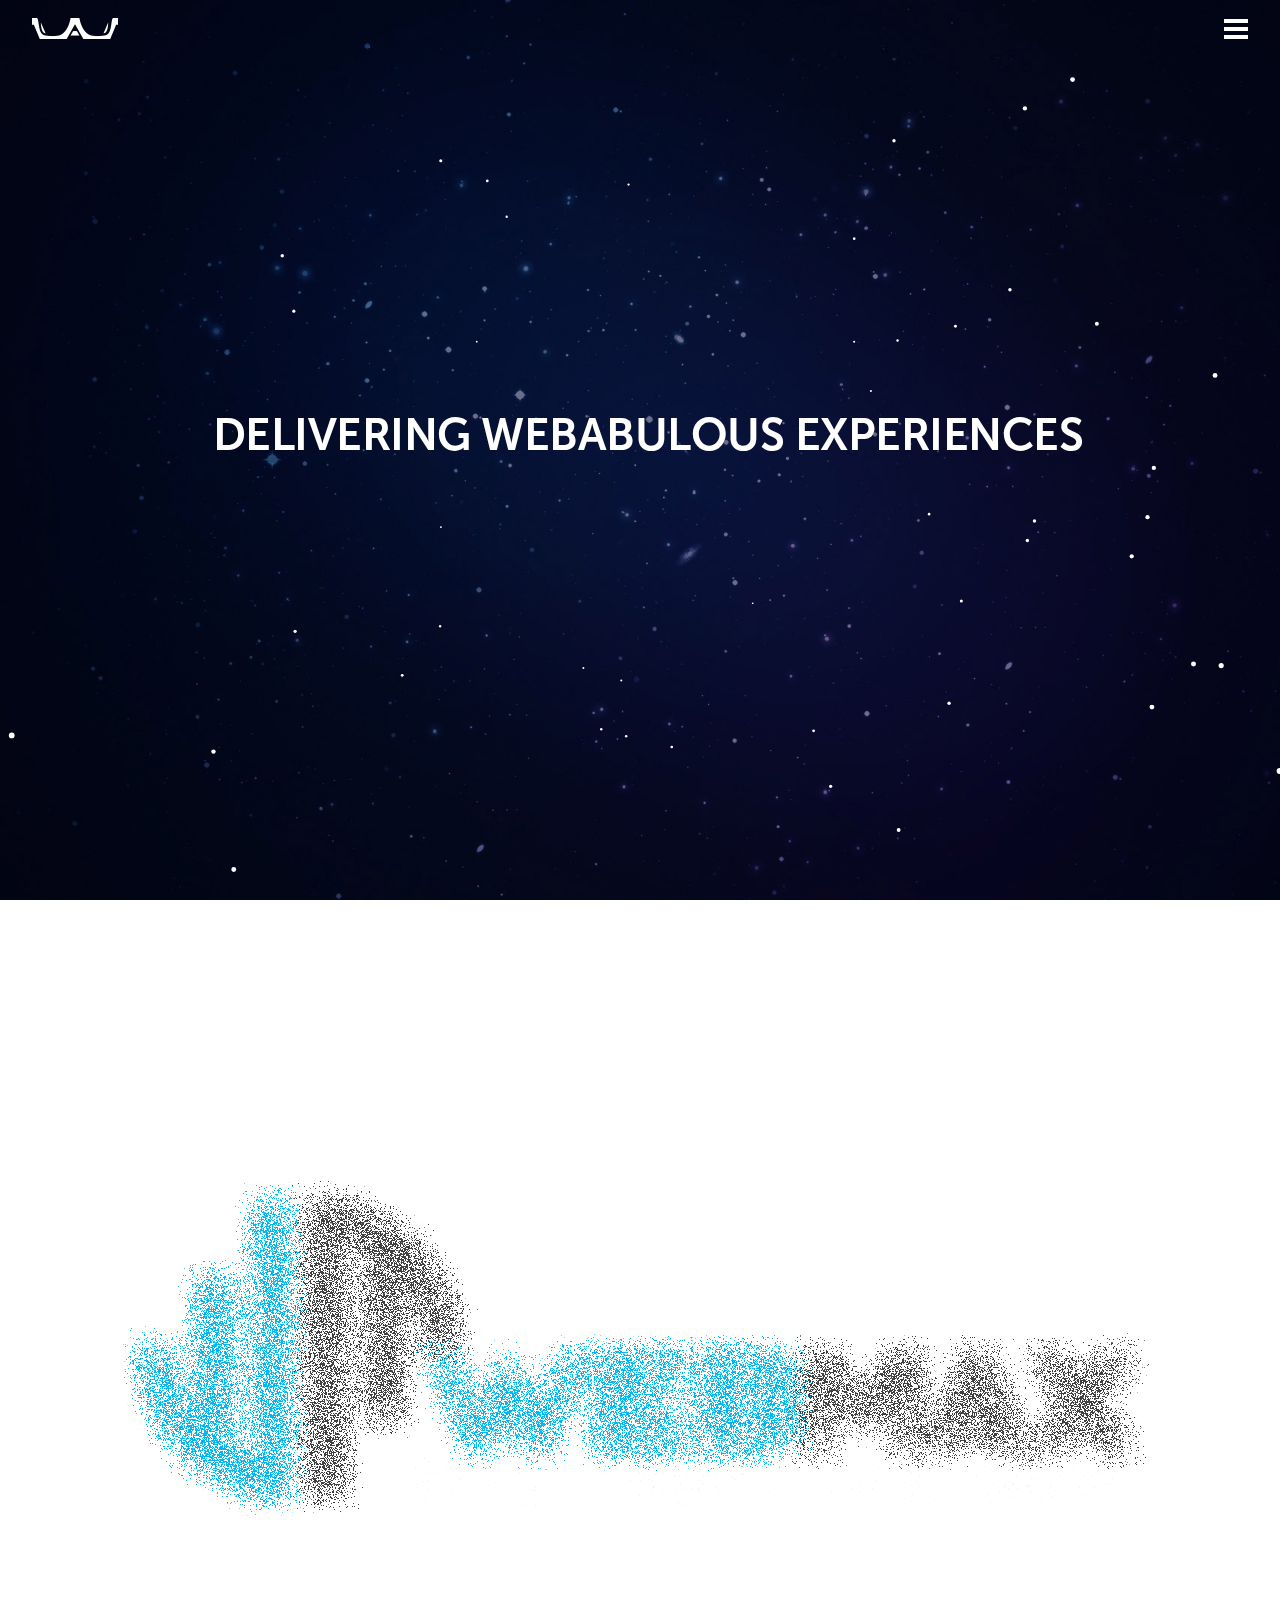
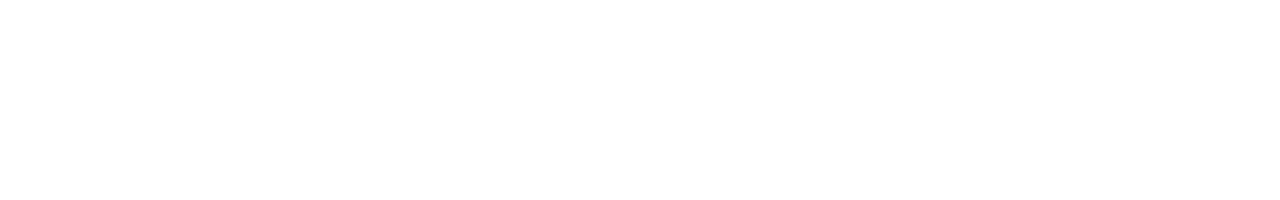
<file: index.html>
<!DOCTYPE>
<html>
<head>
<title>WebMax Digital | Digital Marketing Agency Based In Bangladesh | WebMax Digital</title>
<meta content='width=device-width, initial-scale=1.0, maximum-scale=1.0, user-scalable=0' name='viewport' />
<link rel=”canonical” href=%e2%80%9dhttp_/webmax.digital/%e2%80%9d />
<link rel='icon' sizes='16x16 32x32 48x48 64x64' href="wp-content/themes/webable/assets/images/favicon.ico"/>
<!-- FB, Google tags to go in here-->
 <script src="https://ajax.googleapis.com/ajax/libs/jquery/1.11.2/jquery.min.js"></script>
<!-- <script src="https://cdnjs.cloudflare.com/ajax/libs/modernizr/2.8.3/modernizr.js"></script> -->

<link rel="stylesheet" type="text/css" href="https://maxcdn.bootstrapcdn.com/font-awesome/4.3.0/css/font-awesome.min.css">
<!-- Facebook Pixel Code 
<script>
!function(f,b,e,v,n,t,s)
{if(f.fbq)return;n=f.fbq=function(){n.callMethod?
n.callMethod.apply(n,arguments):n.queue.push(arguments)};
if(!f._fbq)f._fbq=n;n.push=n;n.loaded=!0;n.version='2.0';
n.queue=[];t=b.createElement(e);t.async=!0;
t.src=v;s=b.getElementsByTagName(e)[0];
s.parentNode.insertBefore(t,s)}(window,document,'script',
'../connect.facebook.net/en_US/fbevents.js');
 fbq('init', '282799892142540'); 
fbq('track', 'PageView');
</script>
Facebook Pixel Code -->

<!-- Start of HubSpot Embed Code
<script type=“text/javascript” id=“hs-script-loader” async defer src=%e2%80%9c/js.hs-scripts.com/504002.js%e2%80%9d></script>
End of HubSpot Embed Code 


<noscript>
 <img height="1" width="1" 
src="https://www.facebook.com/tr?id=282799892142540&amp;ev=PageView&amp;noscript=1"/>
</noscript>
-->

<!-- End Facebook Pixel Code -->
<meta charset="UTF-8">
<meta name="viewport" content="width=device-width, initial-scale=1">
<link rel="profile" href="http://gmpg.org/xfn/11">
<meta name="viewport" content="user-scalable=no, width=device-width, initial-scale=1.0, maximum-scale=1.0">
<script src="External/cdnjs.cloudflare.com/ajax/libs/modernizr/2.8.3/modernizr.min.js"/></script>

<title>WebAble Digital | Digital Marketing Agency Based In Bangladesh | WebAble Digital</title>

<!-- This site is optimized with the Yoast SEO plugin v4.4 - https://yoast.com/wordpress/plugins/seo/ -->
<meta name="description" content="Digital Marketing &amp; Social Media agency in Bangladesh: Creative Content Production, Web Design &amp; Development."/>
<meta name="robots" content="noodp"/>
<link rel="canonical" href="index.html" />
<meta property="og:locale" content="en_US" />
<meta property="og:type" content="website" />
<meta property="og:title" content="WebMax Digital | Digital Marketing Agency Based In Bangladesh | WebMax Digital" />
<meta property="og:description" content="Digital Marketing &amp; Social Media agency in Bangladesh: Creative Content Production, Web Design &amp; Development." />
<meta property="og:url" content="https://webmax.digital/" />
<meta property="og:site_name" content="WebMax Digital" />
<meta property="og:image" content="http://webmax.digital/webable_wordpress/wp-content/uploads/2017/03/fb-home-page.png" />
<meta name="twitter:card" content="summary" />
<meta name="twitter:description" content="Digital Marketing &amp; Social Media agency in Bangladesh: Creative Content Production, Web Design &amp; Development." />
<meta name="twitter:title" content="WebMax Digital | Digital Marketing Agency Based In Bangladesh | WebMax Digital" />
<meta name="twitter:image" content="http://WebMax.digital/webable_wordpress/wp-content/uploads/2017/03/fb-home-page.png" />
<script type='application/ld+json'>{"@context":"http:\/\/schema.org","@type":"WebSite","@id":"#website","url":"http:\/\/WebMax.digital\/","name":"WebAble Digital","potentialAction":{"@type":"SearchAction","target":"http:\/\/webable.digital\/?s={search_term_string}","query-input":"required name=search_term_string"}}</script>
<!-- / Yoast SEO plugin. -->

<link rel='dns-prefetch' href='https://maps.googleapis.com/' />
<link rel='dns-prefetch' href='https://cdnjs.cloudflare.com/' />
<link rel='dns-prefetch' href='https://s.w.org/' />
		<script type="text/javascript">
			window._wpemojiSettings = {"baseUrl":"https:\/\/s.w.org\/images\/core\/emoji\/2.2.1\/72x72\/","ext":".png","svgUrl":"https:\/\/s.w.org\/images\/core\/emoji\/2.2.1\/svg\/","svgExt":".svg","source":{"concatemoji":"wp-includes\/js\/wp-emoji-release.min.js?ver=4.7.10"}};
			!function(a,b,c){function d(a){var b,c,d,e,f=String.fromCharCode;if(!k||!k.fillText)return!1;switch(k.clearRect(0,0,j.width,j.height),k.textBaseline="top",k.font="600 32px Arial",a){case"flag":return k.fillText(f(55356,56826,55356,56819),0,0),!(j.toDataURL().length<3e3)&&(k.clearRect(0,0,j.width,j.height),k.fillText(f(55356,57331,65039,8205,55356,57096),0,0),b=j.toDataURL(),k.clearRect(0,0,j.width,j.height),k.fillText(f(55356,57331,55356,57096),0,0),c=j.toDataURL(),b!==c);case"emoji4":return k.fillText(f(55357,56425,55356,57341,8205,55357,56507),0,0),d=j.toDataURL(),k.clearRect(0,0,j.width,j.height),k.fillText(f(55357,56425,55356,57341,55357,56507),0,0),e=j.toDataURL(),d!==e}return!1}function e(a){var c=b.createElement("script");c.src=a,c.defer=c.type="text/javascript",b.getElementsByTagName("head")[0].appendChild(c)}var f,g,h,i,j=b.createElement("canvas"),k=j.getContext&&j.getContext("2d");for(i=Array("flag","emoji4"),c.supports={everything:!0,everythingExceptFlag:!0},h=0;h<i.length;h++)c.supports[i[h]]=d(i[h]),c.supports.everything=c.supports.everything&&c.supports[i[h]],"flag"!==i[h]&&(c.supports.everythingExceptFlag=c.supports.everythingExceptFlag&&c.supports[i[h]]);c.supports.everythingExceptFlag=c.supports.everythingExceptFlag&&!c.supports.flag,c.DOMReady=!1,c.readyCallback=function(){c.DOMReady=!0},c.supports.everything||(g=function(){c.readyCallback()},b.addEventListener?(b.addEventListener("DOMContentLoaded",g,!1),a.addEventListener("load",g,!1)):(a.attachEvent("onload",g),b.attachEvent("onreadystatechange",function(){"complete"===b.readyState&&c.readyCallback()})),f=c.source||{},f.concatemoji?e(f.concatemoji):f.wpemoji&&f.twemoji&&(e(f.twemoji),e(f.wpemoji)))}(window,document,window._wpemojiSettings);
		</script>
		<style type="text/css">
img.wp-smiley,
img.emoji {
	display: inline !important;
	border: none !important;
	box-shadow: none !important;
	height: 1em !important;
	width: 1em !important;
	margin: 0 .07em !important;
	vertical-align: -0.1em !important;
	background: none !important;
	padding: 0 !important;
}
</style>
<link rel='stylesheet' id='livicons_evolution_styles-css'  href='wp-content/plugins/livicons-evolution/assets/css/LivIconsEvo.WPa7f2.css?ver=2.4.375' type='text/css' media='all' />
<link rel='stylesheet' id='fc-form-css-css'  href='wp-content/plugins/formcraft3/assets/css/form.min2c74.css?ver=3.2.26' type='text/css' media='all' />
<link rel='stylesheet' id='rs-plugin-settings-css'  href='wp-content/plugins/revslider/public/assets/css/settings7661.css?ver=5.4.2' type='text/css' media='all' />
<style id='rs-plugin-settings-inline-css' type='text/css'>
#rs-demo-id {}
</style>
<link rel='stylesheet' id='home-css'  href='wp-content/themes/webable/assets/css/homed714.css?ver=4.7.10' type='text/css' media='all' />
	
	
<!-- This site uses the Google Analytics by MonsterInsights plugin v6.1.8 - Using Analytics tracking - https://www.monsterinsights.com/
<script type="text/javascript" data-cfasync="false">
	/* Function to detect opted out users */
	function __gaTrackerIsOptedOut() {
		return document.cookie.indexOf(disableStr + '=true') > -1;
	}

	/* Disable tracking if the opt-out cookie exists. */
	var disableStr = 'ga-disable-UA-63440796-1';
	if ( __gaTrackerIsOptedOut() ) {
		window[disableStr] = true;
	}

	/* Opt-out function */
	function __gaTrackerOptout() {
	  document.cookie = disableStr + '=true; expires=Thu, 31 Dec 2099 23:59:59 UTC; path=/';
	  window[disableStr] = true;
	}

	(function(i,s,o,g,r,a,m){i['GoogleAnalyticsObject']=r;i[r]=i[r]||function(){
		(i[r].q=i[r].q||[]).push(arguments)},i[r].l=1*new Date();a=s.createElement(o),
		m=s.getElementsByTagName(o)[0];a.async=1;a.src=g;m.parentNode.insertBefore(a,m)
	})(window,document,'script','../www.google-analytics.com/analytics.js','__gaTracker');

	__gaTracker('create', 'UA-63440796-1', 'auto');
	__gaTracker('set', 'forceSSL', true);
	__gaTracker('require', 'displayfeatures');
	__gaTracker('require', 'linkid', 'linkid.html');
	__gaTracker('send','pageview');
</script>
 / Google Analytics by MonsterInsights -->
	
	
<script type='text/javascript' src='wp-includes/js/jquery/jqueryb8ff.js?ver=1.12.4'></script>
<script type='text/javascript' src='wp-includes/js/jquery/jquery-migrate.min330a.js?ver=1.4.1'></script>
<script type='text/javascript'>
</script>
<!-- <script type='text/javascript' src='wp-content/plugins/google-analytics-for-wordpress/assets/js/frontendfe13.js?ver=6.1.8'></script> -->
<script type='text/javascript' src='wp-content/plugins/revslider/public/assets/js/jquery.themepunch.tools.min7661.js?ver=5.4.2'></script>
<script type='text/javascript' src='wp-content/plugins/revslider/public/assets/js/jquery.themepunch.revolution.min7661.js?ver=5.4.2'></script>
<script type='text/javascript' src='wp-content/plugins/revslider/public/assets/js/extensions/revolution.extension.actions.min7661.js?ver=5.4.2'></script>
<script type='text/javascript' src='wp-content/plugins/revslider/public/assets/js/extensions/revolution.extension.carousel.min7661.js?ver=5.4.2'></script>
<script type='text/javascript' src='wp-content/plugins/revslider/public/assets/js/extensions/revolution.extension.kenburn.min7661.js?ver=5.4.2'></script>
<script type='text/javascript' src='wp-content/plugins/revslider/public/assets/js/extensions/revolution.extension.layeranimation.min7661.js?ver=5.4.2'></script>
<script type='text/javascript' src='wp-content/plugins/revslider/public/assets/js/extensions/revolution.extension.migration.min7661.js?ver=5.4.2'></script>
<script type='text/javascript' src='wp-content/plugins/revslider/public/assets/js/extensions/revolution.extension.navigation.min7661.js?ver=5.4.2'></script>
<script type='text/javascript' src='wp-content/plugins/revslider/public/assets/js/extensions/revolution.extension.parallax.min7661.js?ver=5.4.2'></script>
<script type='text/javascript' src='wp-content/plugins/revslider/public/assets/js/extensions/revolution.extension.slideanims.min7661.js?ver=5.4.2'></script>
<script type='text/javascript' src='wp-content/plugins/revslider/public/assets/js/extensions/revolution.extension.video.min7661.js?ver=5.4.2'></script>
<script type='text/javascript' src='wp-content/themes/webable/assets/js/scripts5152.js?ver=1.0'></script>
	
	
<!-- <script type='text/javascript' src='https://maps.googleapis.com/maps/api/js?key=AIzaSyDd4l4GPl6R6biW81mMwELsvtsu4oNVRN8&amp;ver=4.7.10'></script> -->
	
	
	
<script type='text/javascript' src='wp-content/themes/webable/assets/js/jquery.smoothState5152.js?ver=1.0'></script>
<script type='text/javascript' src='wp-content/themes/webable/assets/js/smoothfunctions5152.js?ver=1.0'></script>
<script type='text/javascript' src='External/cdnjs.cloudflare.com/ajax/libs/jquery.waitforimages/1.5.0/jquery.waitforimages.min5152.js?ver=1.0'></script>
<script type='text/javascript' src='wp-content/themes/webable/assets/js/wow5152.js?ver=1.0'></script>
<script type='text/javascript' src='wp-content/themes/webable/assets/js/typedd714.js?ver=4.7.10'></script>
<script type='text/javascript' src='External/cdnjs.cloudflare.com/ajax/libs/fastclick/1.0.6/fastclick.min5152.js?ver=1.0'></script>
<script type='text/javascript' src='External/cdnjs.cloudflare.com/ajax/libs/foundation/5.5.2/js/foundation.min5152.js?ver=1.0'></script>
<script type='text/javascript' src='External/cdnjs.cloudflare.com/ajax/libs/jquery.nicescroll/3.6.0/jquery.nicescroll.min5152.js?ver=1.0'></script>
<script type='text/javascript' src='wp-content/themes/webable/assets/js/foundation/foundation.topbar5152.js?ver=1.0'></script>
<link rel='https://api.w.org/' href='wp-json/index.html' />
<link rel="EditURI" type="application/rsd+xml" title="RSD" href="xmlrpc0db0.php?rsd" />
<link rel="wlwmanifest" type="application/wlwmanifest+xml" href="wp-includes/wlwmanifest.xml" /> 
<meta name="generator" content="WordPress 5" />
<link rel='shortlink' href='index.html' />
<link rel="alternate" type="application/json+oembed" href="wp-json/oembed/1.0/embedc3b6.json?url=http%3A%2F%2Fwebable.digital%2F" />
<link rel="alternate" type="text/xml+oembed" href="wp-json/oembed/1.0/embed226f?url=http%3A%2F%2Fwebable.digital%2F&amp;format=xml" />
</head>

<body class="">

<div style="background-color: transparent;" class="slideUp">
  <nav class="top-bar data-topbar row header">
    <div id="logo" class="left logo">
        <div class="w-logo">
            <a href="index.html">
                <img src="wp-content/themes/webable/assets/images/white-logo.png"/>
            </a>
        </div>
    </div>
            
    <div class="right">
        <div id="toggle" class="button_container">
            <span class="top"></span>
            <span class="middle"></span>
            <span class="bottom"></span>
        </div>
    </div>
    <div id="overlay2" class="overlay2">
<!--        <div class="left hide"><a href="/"><img src="--><!--/assets/images/white-logo.png"/></a></div>-->
        <nav class="overlay-menu">
            <div class="menu-primary-menu-container"><ul id="menu-primary-menu" class="menu"><li id="menu-item-85" class="menu-item menu-item-type-post_type menu-item-object-page menu-item-85"><a href="work/index.html">Work</a></li>
<li id="menu-item-87" class="menu-item menu-item-type-post_type menu-item-object-page menu-item-87"><a href="about/index.html">About</a></li>
<li id="menu-item-86" class="menu-item menu-item-type-post_type menu-item-object-page menu-item-86"><a href="capabilities/index.html">Capabilities</a></li>
<li id="menu-item-88" class="menu-item menu-item-type-custom menu-item-object-custom menu-item-88"><a href="http://www.webable.digital/bable/">Bable Blog</a></li>
<li id="menu-item-1116" class="menu-item menu-item-type-post_type menu-item-object-page menu-item-1116"><a href="career/index.html">Career</a></li>
<li id="menu-item-84" class="menu-item menu-item-type-post_type menu-item-object-page menu-item-84"><a href="contact/index.html">Contact</a></li>
</ul></div><!--            <ul>-->
<!--                <li><a href="/work">Work</a></li>-->
<!--                <li><a href="/about">About</a></li>-->
<!--                <li><a href="/capabilities">Capabilities</a></li>-->
<!--                <li><a href="/bable">Bable Blog</a></li>-->
<!--                <li><a href="http://webable.digital/bable/bangla">Bable Bangla Blog</a></li>-->
<!--                <li><a href="/join">Join the team</a></li>-->
<!--                <li> <a href="/contact">Contact</a></li>-->
<!--            </ul>-->
        </nav>
        <div class="social-icons-menu">
            <ul class="text-align">
                <li><a href="https://twitter.com/WebAble_Digital" target="_blank"><i class="fa fa-twitter"></i></a></li>
                <li><a href="https://www.linkedin.com/company/3544530?trk=tyah&amp;trkInfo=clickedVertical%3Acompany%2Cidx%3A2-1-2%2CtarId%3A1432888439756%2Ctas%3Awebable" target="_blank"><i class="fa fa-linkedin"></i></a></li>
                <li><a href="https://plus.google.com/+WebableBd" target="_blank"><i class="fa fa-google-plus"></i></a></li>
                <li><a href="https://www.facebook.com/WebAbleDigital?fref=ts" target="_blank"> <i class="fa fa-facebook"></i></a></li>
                <li><a href="https://instagram.com/webabledigital/" target="_blank"><i class="fa fa-instagram"></i></a></li>
                <li><a href="https://www.pinterest.com/WebAbleDigital/" target="_blank"><i class="fa fa-pinterest"></i></a></li>
            </ul>
        </div>
    </div>
        </nav>
</div>


<div class="star">
<h1 class="text">
<span>&nbsp;</span>
<span>D</span>
<span>e</span>
<span>l</span>
<span>i</span>
<span>v</span>
<span>e</span>
<span>r</span>
<span>i</span>
<span>n</span>
<span>g</span>
<span>&nbsp;</span>
<span>W</span>
<span>e</span>
<span>b</span>
<span>a</span>
<span>b</span>
<span>u</span>
<span>l</span>
<span>o</span>
<span>u</span>
<span>s</span>
<span>&nbsp;</span>
<span>E</span>
<span>x</span>
<span>p</span>
<span>e</span>
<span>r</span>
<span>i</span>
<span>e</span>
<span>n</span>
<span>c</span>
<span>e</span>
<span>s</span>
</h1>
<div class="logo-home">
   <img src="wp-content/themes/webable/assets/images/webmax-logo.png">
 </div>
  <h2 id="hiddentext1">WebMax Digital | Digital Marketing Agency Based In Bangladesh | WebMax Digital</h2>
        <canvas id="maincanvas">
        </canvas>

    </div>

    <div id="particle-slider" >

    <p class="hovertexthome">Hover over the logo</p>
        <div class="slides">
            <div id="first-slide" class="slide" data-src="[data-uri]">
            </div>
        </div>

        <canvas class="draw"></canvas>


    </div>
</file>
<file: wp-content/plugins/livicons-evolution/assets/css/LivIconsEvo.WPa7f2.css>
/*
* CSS for WordPress front-end
*/
.livicon-evo-link {
  text-decoration: none!important;
  box-shadow: none!important;
  border-bottom: none!important;
}
.livicon-evo-combined {
  position: relative;
  display: inline-block;
  text-align: center;
}
.livicon-evo-back-in-combined {
  /* any additional styles if you need */
}
.livicon-evo-front-in-combined {
  width: 100%;
  display: inline-block;
  position: absolute;
  left: 50%;
  top: 50%;
  transform: translate(-50%, -50%);
}
.livicon-evo-holder {
  width: 0; /*to prevent "flickering" while rendering*/
  display: inline-block;
  vertical-align: middle;
}
.livicon-evo-holder .lievo-svg-wrapper {
  display: inline-block;
  position: relative;
  top: 0;
  left: 0;
  width: 100%!important;
  padding-bottom: 100%!important;
  vertical-align: middle;
  overflow: hidden!important;
}
.livicon-evo-holder svg {
  display: block;
  position: absolute;
  top: 0;
  left: 0;
  overflow: hidden!important;
  width: 100%!important;
  height: 100%!important;
}
.livicon-evo-holder svg,
.livicon-evo-holder svg * {
  -webkit-box-sizing: border-box; 
  -moz-box-sizing: border-box;
  box-sizing: border-box; 
}
.livicon-evo-error {
  width: 60px;
  height: 60px;
  line-height: 60px;
  border: 1px solid #c94242;
}
.livicon-evo-error span {
  text-align: center;
  display: inline-block;
  vertical-align: middle;
  line-height: 20px;
  margin-top: -4px;
}
.livicon-evo-error acronym {
  font-family: Helvetica, Arial, sans-serif;
  font-size: 14px;
  cursor:help;
  color:#c94242;
  border-bottom: 1px dotted #c94242;
}

/*the size of icons can be controled via media queries with !important statement*/
/*@media (max-width:480px) {
  .livicon-evo-holder {
    width:50px!important;
  }
}
@media (min-width: 481px) {
  .livicon-evo-holder {
    width: 200px!important;
  }
}*/
</file>
<file: wp-content/plugins/formcraft3/assets/css/form.min2c74.css>
#fc-form-preview,.fc-form-tip-cover{position:fixed;left:10px;font-size:95%}#fc-form-preview,.fc-form-tip{padding:9px 14px 8px;color:#555;border-radius:2px;background-color:#fff;box-shadow:0 1px 3px rgba(0,0,0,.3);z-index:999}#fc-form-preview{top:12px}.fc-form-tip-cover{top:58px;color:#555;border-radius:2px}.fc-form-tip{display:block;max-width:300px}.formcraft-css .rtl,.rtl .formcraft-css{direction:rtl}.rtl .formcraft-css .fc-form .form-element .field-cover [class^=icon-]{left:0;right:auto}html .rtl .formcraft-css .fc-form select{background-position:3% 50%}html .rtl .formcraft-css .fc-form .form-element .checkbox-cover>div label input{margin-left:.3em;margin-right:0}.form-disabled-message{font-size:1em;color:inherit;margin:20px 0}html body .fc-sticky span .powered-by,html body .fc_modal-dialog .powered-by{font-size:11px;font-weight:600;text-decoration:none;text-transform:uppercase}html body .fc-form-modal{text-align:center}html body .fc-form-modal .fc_modal-dialog{display:inline-block;padding:40px 0 90px}html body .fc-form-modal .fc_modal-dialog .form-live{width:auto;margin:0 auto}html body .fc-form-modal .formcraft-css .fc-pagination .active .page-number{border-color:transparent}html body .fc-form-modal .formcraft-css .fc-pagination>div .page-name{color:#ddd;text-shadow:0 0 8px #777}html body .fc-form-modal .formcraft-css .fc-pagination .pagination-trigger .page-number,html body .fc-form-modal .formcraft-css .fc-pagination .pagination-trigger:hover .page-number{box-shadow:0 0 1px rgba(0,0,0,.8)}html body .fc_modal .formcraft-css form.fc-form{margin:0 auto;box-shadow:0 1px 6px rgba(0,0,0,.5);-webkit-box-shadow:0 1px 6px rgba(0,0,0,.5)}html .fc-form-modal .formcraft-css .form-cover .prev-next{margin-left:auto;margin-right:auto}html body .formcraft-css .fc-sticky .fc-pagination-cover .fc-pagination,html body .formcraft-css .fc-sticky .form-cover .fc-form,html body .formcraft-css .fc-sticky .form-cover .prev-next{margin-left:0;margin-right:0}html .formcraft-css .fc-sticky .fc-pagination-cover{height:auto;border-bottom:1px solid #e8e8e8}html .formcraft-css .fc-sticky .fc-pagination-cover .fc-pagination{margin:0 auto;margin-top:10px!important}html .formcraft-css .fc-sticky .form-cover .prev-next{margin:0;box-shadow:none;width:100%;max-width:100%;border-top:1px solid #e8e8e8}html body .fc_modal .formcraft-css .prev-next{box-shadow:0 1px 6px rgba(0,0,0,.5);-webkit-box-shadow:0 1px 6px rgba(0,0,0,.5)}html body .fc-form-modal.fc_modal .fc-pagination{padding:0}html body .fc-form-modal.fc_modal .fc-pagination-cover{height:100px}html body .fc-sticky span .powered-by{position:static!important;letter-spacing:.4px}html body .fc_modal-dialog .powered-by{background:rgba(20,20,20,.22);padding:5px 12px 4px;border-radius:3px;color:rgba(255,255,255,.7);margin-top:20px;display:inline-block;width:auto!important;box-shadow:1px 1px 0 rgba(0,0,0,.12) inset;letter-spacing:.6px}html body .fc_modal-dialog .powered-by:hover{background:rgba(20,20,20,.22);color:rgba(255,255,255,.77)}html .formcraft-css{position:relative;font-size:14px}html .formcraft-css .powered-by{color:#888;position:relative;z-index:999;display:inline-block;text-align:center;margin:13px auto;text-decoration:none;text-transform:uppercase;font-size:11px;font-weight:600;letter-spacing:.4px}html .formcraft-css .powered-by:hover{color:#48e}html .formcraft-css .fc-sticky-button{z-index:99998;cursor:pointer;transition:transform .3s cubic-bezier(0,0,0,1);-webkit-transition:-webkit-transform .3s cubic-bezier(0,0,0,1)}html .formcraft-css .fc-sticky{max-width:100%;display:none;position:fixed;overflow:auto;bottom:-5px;right:50px;box-shadow:0 0 3px rgba(0,0,0,.35);-moz-box-shadow:0 0 3px rgba(0,0,0,.35);border-radius:3px 3px 0 0;background-color:#fff;z-index:99999;transition:transform .35s cubic-bezier(0,0,0,1);-webkit-transition:-webkit-transform .35s cubic-bezier(0,0,0,1)}html .formcraft-css .fc-sticky.show{transition:transform .35s ease-in;-webkit-transition:-webkit-transform .35s ease-in}html .formcraft-css .fc-sticky.fc-sticky-right{top:50%;bottom:auto;right:0;left:auto;display:block;opacity:0;transform:translate3d(100%,0,0);-webkit-transform:translate3d(100%,0,0)}html .formcraft-css .fc-sticky.fc-sticky-right.show{opacity:1;transform:translate3d(0,0,0);-webkit-transform:translate3d(0,0,0);display:block}html .formcraft-css .fc-sticky.fc-sticky-right.show .form-cover{-webkit-animation:sticky_show_right .55s cubic-bezier(0,0,0,1);animation:sticky_show_right .55s cubic-bezier(0,0,0,1);display:block}html .formcraft-css .fc-sticky.fc-sticky-right.hiding{opacity:1;transform:translate3d(100%,0,0);-webkit-transform:translate3d(100%,0,0);display:block}html .formcraft-css .fc-sticky.fc-sticky-left{top:50%;bottom:auto;left:0;right:auto;display:block;opacity:0;transform:translate3d(-100%,0,0);-webkit-transform:translate3d(-100%,0,0)}html .formcraft-css .fc-sticky.fc-sticky-left.show{opacity:1;transform:translate3d(0,0,0);-webkit-transform:translate3d(0,0,0);display:block}html .formcraft-css .fc-sticky.fc-sticky-left.show .form-cover{-webkit-animation:sticky_show_left .55s cubic-bezier(0,0,0,1);animation:sticky_show_left .55s cubic-bezier(0,0,0,1);display:block}html .formcraft-css .fc-sticky.fc-sticky-left.hiding{opacity:1;transform:translate3d(-100%,0,0);-webkit-transform:translate3d(-100%,0,0);display:block}html .formcraft-css .fc-sticky.fc-sticky-bottom-right{bottom:0;top:auto;left:auto;right:50px;display:block;opacity:0;transform:translate3d(0,100%,0);-webkit-transform:translate3d(0,100%,0)}html .formcraft-css .fc-sticky.fc-sticky-bottom-right.show{opacity:1;transform:translate3d(0,0,0);-webkit-transform:translate3d(0,0,0);display:block}html .formcraft-css .fc-sticky.fc-sticky-bottom-right.show .form-cover{-webkit-animation:sticky_show .55s cubic-bezier(0,0,0,1);animation:sticky_show .55s cubic-bezier(0,0,0,1);display:block}html .formcraft-css .fc-sticky.fc-sticky-bottom-right.hiding{opacity:1;transform:translate3d(0,100%,0);-webkit-transform:translate3d(0,100%,0);display:block}html .formcraft-css .fc-sticky.calculated{display:none;opacity:1}html .formcraft-css .fc-sticky .fc-form{box-shadow:none}html .formcraft-css .simple_button{display:inline-block;padding:6px 15px 7px;border-radius:2px;outline:0;box-shadow:none;cursor:pointer}html .formcraft-css .simple_button:hover{box-shadow:0 0 30px rgba(0,0,0,.12) inset}html .formcraft-css.image_button_cover{position:fixed;top:50%;box-shadow:none;z-index:99999;transition:transform .3s cubic-bezier(0,0,0,1);-webkit-transition:-webkit-transform .3s cubic-bezier(0,0,0,1)}html .formcraft-css.image_button_cover a{padding:6px 15px 12px;font-size:15px;font-weight:700;display:inline-block;position:relative;transition:transform .3s;-webkit-transition:-webkit-transform .3s}html .formcraft-css.image_button_cover.placement-left{left:0}html .formcraft-css.image_button_cover.placement-left a{border-radius:3px 3px 0 0;transform:translate3d(-200%,0,0) rotate(90deg);-webkit-transform:translate3d(-200%,0,0) rotate(90deg);transform-origin:0 100%;-webkit-transform-origin:0 100%}html .formcraft-css.image_button_cover.placement-left.now-show a{transform:translate3d(-4px,0,0) rotate(90deg);-webkit-transform:translate3d(-4px,0,0) rotate(90deg)}html .formcraft-css.image_button_cover.placement-left a:hover{transform:translate3d(0,0,0) rotate(90deg);-webkit-transform:translate3d(0,0,0) rotate(90deg)}html .formcraft-css.image_button_cover.placement-right{right:0}html .formcraft-css.image_button_cover.placement-right a{border-radius:3px 3px 0 0;transform:translate3d(200%,0,0) rotate(-90deg);-webkit-transform:translate3d(200%,0,0) rotate(-90deg);transform-origin:100% 100%;-webkit-transform-origin:100% 100%}html .formcraft-css.image_button_cover.placement-right.now-show a{transform:translate3d(4px,0,0) rotate(-90deg);-webkit-transform:translate3d(4px,0,0) rotate(-90deg)}html .formcraft-css.image_button_cover.placement-right a:hover{transform:translate3d(0,0,0) rotate(-90deg);-webkit-transform:translate3d(0,0,0) rotate(-90deg)}html .formcraft-css.image_button_cover.placement-bottom-right{position:relative;top:auto;z-index:99997}html .formcraft-css.image_button_cover.placement-bottom-right a.fc-sticky-button{right:50px;position:fixed;bottom:0;top:auto!important;border-radius:3px 3px 0 0;transform:translate3d(0,50px,0);-webkit-transform:translate3d(0,50px,0);transform-origin:100% 100%;-webkit-transform-origin:100% 100%}html .formcraft-css.image_button_cover.placement-bottom-right.now-show a.fc-sticky-button{transform:translate3d(0,6px,0);-webkit-transform:translate3d(0,6px,0)}html .formcraft-css.image_button_cover.placement-bottom-right:hover a.fc-sticky-button{transform:translate3d(0,0,0);-webkit-transform:translate3d(0,0,0)}html .formcraft-css.image_button_cover a{box-shadow:none;border:0}html .formcraft-css .form-page-logo{display:block;margin:30px auto;max-width:90%;height:auto}html .formcraft-css .form-logic{display:none}html .formcraft-css.align-left .fc-form,html .formcraft-css.align-left .fc-pagination-cover .fc-pagination,html .formcraft-css.align-left .prev-next{margin-left:2px}html .formcraft-css.align-right .fc-form,html .formcraft-css.align-right .fc-pagination-cover .fc-pagination,html .formcraft-css.align-right .prev-next{margin-right:2px}html .formcraft-css .prev-next{display:none;width:100%;letter-spacing:-4px;border-radius:2px;overflow:hidden;box-shadow:0 1px 3px rgba(0,0,0,.3);margin:15px auto;background:#fff}html .formcraft-css .prev-next input{box-shadow:none;border:0;border-radius:0;background:0 0;text-align:center;display:none!important;padding:15px;font-size:.9em;text-transform:uppercase;font-weight:600;letter-spacing:.6px;color:inherit}html .formcraft-css .prev-next>div{display:inline-block;width:49.5%;letter-spacing:0;text-align:center}html .formcraft-css .prev-next>div span .icon-angle-left,html .formcraft-css .prev-next>div span .icon-angle-right{font-size:1.2em;vertical-align:middle;position:relative;top:-2px}html .formcraft-css .prev-next>div span{display:block;padding:15px;font-size:.87em;text-transform:uppercase;font-weight:600;letter-spacing:.6px;cursor:pointer;-webkit-user-select:none;-moz-user-select:none;-ms-user-select:none;-o-user-select:none;user-select:none}html .formcraft-css .prev-next>div span.inactive{opacity:.5;cursor:default}html .formcraft-css .prev-next>div span.inactive:hover{color:inherit}html .formcraft-css .prev-next>div:last-child{border-left:1px solid #e8e8e8;box-sizing:border-box;float:right}html .formcraft-css #form-cover-html{text-align:center;position:relative;min-width:100%}html .formcraft-css #form-cover-html>form{margin:0 auto}html .formcraft-css #form-cover-html .no-fields{display:none}html .formcraft-css #form-cover-html.nos-10 .no-fields{display:block;position:absolute;cursor:pointer;right:0;z-index:1;font-size:1.5em;top:48px;line-height:150px;width:420px;left:50%;margin-left:-210px;color:#999}html .formcraft-css #form-cover-html.nos-10 .no-fields:hover{color:#777}html .formcraft-css #form-cover-html.nos-10 .fc-form{min-height:150px}html .formcraft-css .fc-pagination-cover{text-align:center;height:130px;display:none;position:relative;max-width:100%}html .formcraft-css .fc-pagination{white-space:nowrap;text-align:center;position:relative;display:block;padding:12px 0;margin:0 auto;max-width:100%;transition:background .3s;-webkit-transition:background .3s}html .formcraft-css .fc-pagination>div{display:inline-block;padding:0 15px;position:relative;z-index:101;vertical-align:top;cursor:pointer;color:#999;transition:padding .3s;-webkit-transition:padding .3s}html .formcraft-css .fc-pagination>div:hover{color:#777}html .formcraft-css .fc-pagination>div:hover .page-number{box-shadow:0 0 4px rgba(0,0,0,.5)}html .formcraft-css .fc-pagination>div:first-child.active,html .formcraft-css .fc-pagination>div:last-child.active{z-index:101}html .formcraft-css .fc-pagination>div.active{z-index:102}html .formcraft-css .fc-pagination>div.active .page-number{transform:scale(1.25)}html .formcraft-css .fc-pagination>div.active .page-name{color:#666}html .formcraft-css .fc-pagination>div:after{position:absolute;border-top:2px solid #ccc;top:25px;width:100%;height:2px;content:'';left:0;z-index:101}html .formcraft-css .fc-pagination>div:first-child:after{width:110px;left:50%;margin-left:-15px}html .formcraft-css .fc-pagination>div:last-child:after{width:110px;right:50%;left:auto;margin-right:-15px}html .formcraft-css .fc-pagination .page-number{font-weight:700;display:inline-block;background-color:#fff;border-radius:4px;padding:5px;margin-bottom:10px;margin-top:10px;min-width:30px;position:relative;z-index:103;transition:transform .3s,background .3s,border-color .3s;-webkit-transition:transform .3s,background .3s,border-color .3s;box-shadow:0 0 3px rgba(0,0,0,.4);border:1px solid transparent;box-sizing:border-box;-moz-box-sizing:border-box}html .formcraft-css .fc-pagination .page-name{display:block;font-size:.85em;letter-spacing:.4px;font-weight:600;width:110px;text-transform:uppercase;padding:5px 0;white-space:normal}html .formcraft-css .fc-form{background:#fff;box-shadow:0 1px 3px rgba(0,0,0,.3);-moz-box-shadow:0 1px 3px rgba(0,0,0,.3);border-radius:2px;letter-spacing:-4px;text-align:left;margin:0 auto;min-width:140px;box-sizing:border-box;-moz-box-sizing:border-box;position:relative;max-width:100%}html .formcraft-css .fc-form.field-alignment-center .form-element,html .formcraft-css .fc-form.field-alignment-right .form-element{margin-left:auto;margin-right:auto}html .formcraft-css .fc-form .tooltip .tooltip-inner{min-width:120px;display:inline-block}html .formcraft-css .fc-form.field-alignment-center{text-align:center}html .formcraft-css .fc-form.field-alignment-center .form-element .form-element-html .field-cover>div,html .formcraft-css .fc-form.field-alignment-center .form-element .form-element-html .field-cover>span{padding-top:0;text-align:center}html .formcraft-css .fc-form.field-alignment-center.label-floating .form-element .form-element-html .field-cover>div,html .formcraft-css .fc-form.field-alignment-center.label-floating .form-element .form-element-html .field-cover>span{text-align:left}html .formcraft-css .fc-form.field-alignment-right,html .formcraft-css .fc-form.field-alignment-right .form-element .form-element-html .field-cover>div,html .formcraft-css .fc-form.field-alignment-right .form-element .form-element-html .field-cover>span{text-align:right}html .formcraft-css .fc-form.icons-hide-true .form-element .field-cover div [class^=icon-]{display:none}html .formcraft-css .fc-form .form-page-content{padding:1.5em 0 0 1.5em}html .formcraft-css .fc-form .form-page-content>p{margin:0!important;padding:0!important;display:inline!important}html .formcraft-css .fc-form .form-page-content .form-element-type-customText,html .formcraft-css .fc-form .form-page-content .form-element-type-heading{top:-.75em;position:relative}html .formcraft-css .fc-form .form-page-content .form-element-type-customText:first-child .customText-cover,html .formcraft-css .fc-form .form-page-content .form-element-type-heading:first-child .heading-cover{border-radius:2px 2px 0 0;padding-bottom:1.5em;padding-top:.75em}html .formcraft-css .fc-form .form-page-content .form-element-type-customText:last-child .customText-cover,html .formcraft-css .fc-form .form-page-content .form-element-type-heading:last-child .heading-cover{border-radius:0 0 2px 2px;padding-bottom:1.5em;margin-bottom:-1.5em}html .formcraft-css .fc-form .form-page-content .form-element-type-customText:last-child .form-element-html{margin-bottom:1.5em}html .formcraft-css .fc-form .form-page-content .form-element-type-customText:first-child,html .formcraft-css .fc-form .form-page-content .form-element-type-heading:first-child{margin-top:-.75em}html .formcraft-css .fc-form .form-page-content .form-element-type-customText:last-child,html .formcraft-css .fc-form .form-page-content .form-element-type-heading:last-child{margin-bottom:-.75em}html .formcraft-css .fc-form h1{font-size:2em;margin:.5em 0}html .formcraft-css .fc-form h2{font-size:1.6em}html .formcraft-css .fc-form h3{font-size:1.5em}html .formcraft-css .fc-form h2,html .formcraft-css .fc-form h3{margin:.4em 0}html .formcraft-css .fc-form h1,html .formcraft-css .fc-form h2,html .formcraft-css .fc-form h3,html .formcraft-css .fc-form h4,html .formcraft-css .fc-form h5,html .formcraft-css .fc-form h6{font-weight:700;display:inline-block;color:inherit;line-height:normal;margin-top:0;margin-bottom:.2em}html .formcraft-css .fc-form.label-placeholder.remove-asterisk- .is-required-true .field-cover.datepicker-cover::after,html .formcraft-css .fc-form.label-placeholder.remove-asterisk- .is-required-true .field-cover.dropdown-cover::after,html .formcraft-css .fc-form.label-placeholder.remove-asterisk- .is-required-true .field-cover.email-cover::after,html .formcraft-css .fc-form.label-placeholder.remove-asterisk- .is-required-true .field-cover.oneLineText-cover::after,html .formcraft-css .fc-form.label-placeholder.remove-asterisk- .is-required-true .field-cover.textarea-cover::after,html .formcraft-css .fc-form.label-placeholder.remove-asterisk-false .is-required-true .field-cover.datepicker-cover::after,html .formcraft-css .fc-form.label-placeholder.remove-asterisk-false .is-required-true .field-cover.dropdown-cover::after,html .formcraft-css .fc-form.label-placeholder.remove-asterisk-false .is-required-true .field-cover.email-cover::after,html .formcraft-css .fc-form.label-placeholder.remove-asterisk-false .is-required-true .field-cover.oneLineText-cover::after,html .formcraft-css .fc-form.label-placeholder.remove-asterisk-false .is-required-true .field-cover.textarea-cover::after{content:'*';position:absolute;color:red;top:-3px;right:-1px;font-size:26px}html .formcraft-css .fc-form.label-placeholder .field-cover>span{display:none}html .formcraft-css .fc-form.label-placeholder .checkbox-cover>span,html .formcraft-css .fc-form.label-placeholder .slider-cover>span,html .formcraft-css .fc-form.label-placeholder .star-cover>span,html .formcraft-css .fc-form.label-placeholder .thumb-cover>span{display:block;width:100%;top:0;text-align:left}html .formcraft-css .fc-form.label-placeholder .field-cover>div{width:100%;display:block}html .formcraft-css .fc-form.label-placeholder .field-cover>div.tooltip{width:auto}html .formcraft-css .fc-form.label-placeholder .slider-cover .ui-slider-cover{top:0}html .formcraft-css .fc-form.label-floating .form-element .form-element-html .field-cover>span>span.main-label>span::after{right:-8px}html .formcraft-css .fc-form.label-floating .form-element .submit-cover .submit-button{padding:8px 18px}html .formcraft-css .fc-form.label-floating .form-element.error-field .form-element-html .checkbox-cover>div,html .formcraft-css .fc-form.label-floating .form-element.error-field .form-element-html .fileupload-cover>div,html .formcraft-css .fc-form.label-floating .form-element.error-field .form-element-html .matrix-cover>div,html .formcraft-css .fc-form.label-floating .form-element.error-field .form-element-html .star-cover>div{margin-top:4px;border-color:red}html .formcraft-css .fc-form.label-floating .field-cover{position:relative}html .formcraft-css .fc-form.label-floating .field-cover input[type=text],html .formcraft-css .fc-form.label-floating .field-cover input[type=email],html .formcraft-css .fc-form.label-floating .field-cover input[type=tel],html .formcraft-css .fc-form.label-floating .field-cover input[type=password],html .formcraft-css .fc-form.label-floating .field-cover textarea{background-color:transparent!important;background-position:102% 50%}html .formcraft-css .fc-form.label-floating .field-cover select{background-color:transparent!important;background-position:102% 52%;cursor:pointer}html .formcraft-css .fc-form.label-floating .field-cover div [class^=icon-]{bottom:4px;top:auto;line-height:1.4em;margin:10px 2px 6px}html .formcraft-css .fc-form.label-floating .form-element.form-element-type-customText .form-element-html{padding-top:0}html .formcraft-css .fc-form.label-floating .form-element .form-element-html input[type=text],html .formcraft-css .fc-form.label-floating .form-element .form-element-html input[type=email],html .formcraft-css .fc-form.label-floating .form-element .form-element-html input[type=tel],html .formcraft-css .fc-form.label-floating .form-element .form-element-html input[type=password],html .formcraft-css .fc-form.label-floating .form-element .form-element-html select,html .formcraft-css .fc-form.label-floating .form-element .form-element-html textarea{border-width:0 0 1px;border-radius:0;box-shadow:none;margin:6px 0 4px;padding:10px 2px 6px}html .formcraft-css .fc-form.label-floating .form-element .form-element-html .timepicker-cover .time-fields-cover{border-width:0 0 1px;border-radius:0;box-shadow:none;background-color:transparent}html .formcraft-css .fc-form.label-floating .form-element .form-element-html .timepicker-cover .time-fields-cover input[type=text].meridian-picker,html .formcraft-css .fc-form.label-floating .form-element .form-element-html .timepicker-cover .time-fields-cover select{padding-top:3px;padding-bottom:3px}html .formcraft-css .fc-form.label-floating .form-element.error-field .form-element-html input[type=text],html .formcraft-css .fc-form.label-floating .form-element.error-field .form-element-html input[type=email],html .formcraft-css .fc-form.label-floating .form-element.error-field .form-element-html input[type=tel],html .formcraft-css .fc-form.label-floating .form-element.error-field .form-element-html input[type=password],html .formcraft-css .fc-form.label-floating .form-element.error-field .form-element-html select,html .formcraft-css .fc-form.label-floating .form-element.error-field .form-element-html textarea{border-color:red}html .formcraft-css .fc-form.label-floating .form-element .form-element-html .timepicker-cover input[type=text].meridian-picker{padding:9px 22px 7px}html .formcraft-css .fc-form.label-floating .form-element.error-field .form-element-html .field-cover>span{color:red}html .formcraft-css .fc-form.label-floating .field-cover>span{display:block;color:#a8a8a8;z-index:98;width:100%;text-align:left;padding:10px 2px 6px;font-weight:400;font-size:1em;position:absolute;left:0;top:6px;transform-origin:0 0;-webkit-transform-origin:0 0;transition:transform .2s linear;-webkit-transition:transform .2s linear}html .formcraft-css .fc-form.label-floating .form-element .form-element-html .datepicker-cover .error,html .formcraft-css .fc-form.label-floating .form-element .form-element-html .dropdown-cover .error,html .formcraft-css .fc-form.label-floating .form-element .form-element-html .email-cover .error,html .formcraft-css .fc-form.label-floating .form-element .form-element-html .oneLineText-cover .error,html .formcraft-css .fc-form.label-floating .form-element .form-element-html .password-cover .error,html .formcraft-css .fc-form.label-floating .form-element .form-element-html .textarea-cover .error{font-size:11px;position:absolute;margin:0;padding:0;border:0;top:auto;bottom:-7px;right:2px;background:0 0}html .formcraft-css .fc-form.label-floating .field-cover.has-focus>span,html .formcraft-css .fc-form.label-floating .field-cover.has-input>span{transform:translate3d(0,-19px,0) scale(.8);-webkit-transform:translate3d(0,-19px,0) scale(.8)}html .formcraft-css .fc-form.label-floating .field-cover .sub-label{display:none}html .formcraft-css .fc-form.label-floating .checkbox-cover.has-focus>span,html .formcraft-css .fc-form.label-floating .checkbox-cover>span,html .formcraft-css .fc-form.label-floating .fileupload-cover.has-focus>span,html .formcraft-css .fc-form.label-floating .fileupload-cover>span,html .formcraft-css .fc-form.label-floating .matrix-cover.has-focus>span,html .formcraft-css .fc-form.label-floating .matrix-cover>span,html .formcraft-css .fc-form.label-floating .slider-cover.has-focus>span,html .formcraft-css .fc-form.label-floating .slider-cover>span,html .formcraft-css .fc-form.label-floating .star-cover.has-focus>span,html .formcraft-css .fc-form.label-floating .star-cover>span,html .formcraft-css .fc-form.label-floating .thumb-cover>span,html .formcraft-css .fc-form.label-floating .timepicker-cover.has-focus>span,html .formcraft-css .fc-form.label-floating .timepicker-cover>span{transform:none;position:static;display:block;width:100%;top:0;font-size:1em;padding-bottom:2px;text-align:left}html .formcraft-css .fc-form.label-floating .field-cover>div{width:100%;position:relative;z-index:99}html .formcraft-css .fc-form.label-floating .slider-cover .ui-slider-cover{top:0}html .formcraft-css .fc-form.label-block .field-cover>span{display:block;text-align:left;top:0;width:100%}html .formcraft-css .fc-form.label-block .form-element.is-required-true .field-cover>span>span:first-child>span{display:inline-block}html .formcraft-css .fc-form.label-block .field-cover>div{display:block;width:100%;margin-top:2px}html .formcraft-css .fc-form.label-block .field-cover .sub-label{margin-bottom:2px}html .formcraft-css .fc-form.label-block .form-element .slider-cover .ui-slider-cover{top:0}html .formcraft-css .fc-form.frame-hidden{box-shadow:none;-moz-box-shadow:none;padding:0}html .formcraft-css .fc-form.frame-hidden .form-page-content{padding:0;margin-right:-1.5em}html .formcraft-css .fc-form.align-left{margin-left:0;margin-right:auto}html .formcraft-css .fc-form.align-center{margin-left:auto;margin-right:auto}html .formcraft-css .fc-form.align-right{margin-left:auto;margin-right:0}html .formcraft-css .fc-form.remove-asterisk-true .form-element.is-required-true .field-cover>span>span:first-child>span::after{content:none}html .formcraft-css .fc-form .form-element.is-required-true .field-cover>span>span:first-child>span{position:relative}html .formcraft-css .fc-form .form-element.is-required-true .field-cover .main-label>span::after{content:'*';position:absolute;color:red;top:-3px;right:-6px}html .formcraft-css .fc-form .field-cover{letter-spacing:-4px}html .formcraft-css .fc-form .field-cover .tooltip{position:absolute;border:0!important;padding:0 5px!important}html .formcraft-css .fc-form .field-cover.textarea-cover .tooltip{top:0!important;position:absolute}html .formcraft-css .fc-form .field-cover.slider-cover .tooltip{top:-2px!important;padding:0 5px}html .formcraft-css .fc-form .field-cover.slider-cover .tooltip-arrow{top:20px!important}html .formcraft-css .fc-form .field-cover>div,html .formcraft-css .fc-form .field-cover>span{letter-spacing:0;box-sizing:border-box;-moz-box-sizing:border-box}html .formcraft-css .fc-form .field-cover>span{width:30%;text-align:right;padding-right:9px;vertical-align:top;display:inline-block;position:relative;font-weight:600}html .formcraft-css .fc-form .field-cover>span>span{display:block;width:100%;line-height:1.45em}html .formcraft-css .fc-form .field-cover>span span.sub-label{font-weight:400;position:relative;font-style:italic;font-size:.9em;margin-top:-1px;opacity:.8}html .formcraft-css .fc-form .field-cover .sub-label-false{top:.7em}html .formcraft-css .fc-form .field-cover .sub-label-false span.sub-label{display:none}html .formcraft-css .fc-form .field-cover>div{position:relative;width:70%;display:inline-block;text-align:left}html .formcraft-css .fc-form .field-cover>div input[type=text],html .formcraft-css .fc-form .field-cover>div input[type=email],html .formcraft-css .fc-form .field-cover>div input[type=tel],html .formcraft-css .fc-form .field-cover>div input[type=password],html .formcraft-css .fc-form .field-cover>div select,html .formcraft-css .fc-form .field-cover>div textarea{width:100%;margin:0}html .formcraft-css .fc-form .field-cover>div.full{width:auto;display:block}html .formcraft-css .fc-form .field-cover>div.full hr{margin:0 -1.5em;border-top:0;opacity:.4;border-bottom:1px solid #e5e5e5}html .formcraft-css .fc-form .final-success{letter-spacing:0;text-align:center;padding:40px 30px 35px;font-size:1.2em;line-height:normal;z-index:999;display:none;color:#1DAA1D}html .formcraft-css .fc-form .final-success .icon-ok-circle{display:block;-webkit-animation:successIn .8s;animation:successIn .8s;color:inherit;font-size:1.6em;margin-bottom:.3em}html .formcraft-css .fc-form .final-success .icon-ok-circle::before{opacity:.8}html .formcraft-css .fc-form .final-success span{display:block;-webkit-animation:successIn .8s;animation:successIn .8s;color:inherit}html .formcraft-css .fc-form.submitted .form-element{transition:transform .8s,opacity .8s;-webkit-transition:-webkit-transform .8s,opacity .8s;opacity:0;transform:translate3d(0,-500px,0);-webkit-transform:translate3d(0,-500px,0)}html .formcraft-css .fc-form.submitted{overflow:hidden;min-height:130px}html .formcraft-css .fc-form .form-element-type-slider{z-index:103}html .formcraft-css .fc-form .form-element{position:relative;display:inline-block;letter-spacing:0;vertical-align:top;opacity:1;border-radius:2px;z-index:101;border:0;float:none!important;overflow:visible}html .formcraft-css .fc-form .form-element.error-field .error{display:block;white-space:nowrap}html .formcraft-css .fc-form .form-element.error-field .form-element-html .checkbox-cover>div,html .formcraft-css .fc-form .form-element.error-field .form-element-html .fileupload-cover>div,html .formcraft-css .fc-form .form-element.error-field .form-element-html .matrix-cover>div,html .formcraft-css .fc-form .form-element.error-field .form-element-html .star-cover>div{border-color:red;padding-left:8px}html .formcraft-css .fc-form .form-element.error-field .checkbox-cover.images-true>div,html .formcraft-css .fc-form .form-element.error-field .matrix-cover>div,html .formcraft-css .fc-form .form-element.error-field .star-cover>div{padding-left:0}html .formcraft-css .fc-form .form-element.error-field .slider-cover>div{border:1px solid red;border-radius:3px}html .formcraft-css .fc-form .form-element.error-field input[type=text],html .formcraft-css .fc-form .form-element.error-field input[type=password],html .formcraft-css .fc-form .form-element.error-field input[type=tel],html .formcraft-css .fc-form .form-element.error-field select,html .formcraft-css .fc-form .form-element.error-field textarea{border-color:red}html .formcraft-css .fc-form .form-element input[type=color],html .formcraft-css .fc-form .form-element input[type=date],html .formcraft-css .fc-form .form-element input[type=datetime],html .formcraft-css .fc-form .form-element input[type=datetime-local],html .formcraft-css .fc-form .form-element input[type=month],html .formcraft-css .fc-form .form-element input[type=number],html .formcraft-css .fc-form .form-element input[type=search],html .formcraft-css .fc-form .form-element input[type=time],html .formcraft-css .fc-form .form-element input[type=url],html .formcraft-css .fc-form .form-element input[type=week],html .formcraft-css .fc-form .form-element input[type=text],html .formcraft-css .fc-form .form-element input[type=email],html .formcraft-css .fc-form .form-element input[type=tel],html .formcraft-css .fc-form .form-element input[type=password],html .formcraft-css .fc-form .form-element select,html .formcraft-css .fc-form .form-element textarea{line-height:1.4em;background-color:#fafafa;font-family:inherit;height:auto;box-shadow:none;-webkit-box-shadow:none;-webkit-appearance:none}html .formcraft-css .fc-form .form-element input[type=text]{background-image:none!important}html .formcraft-css .fc-form .form-element .error{display:none;position:absolute;top:-4px;z-index:103;font-size:.85em;line-height:8px;margin:0;padding:0;border:0;background:#fff;right:30px;color:red;-webkit-animation:fadeInRight .3s ease-out;animation:fadeInRight .3s ease-out}html .formcraft-css .fc-form .form-element .datepicker-cover input,html .formcraft-css .fc-form .form-element .emails-cover input{background-repeat:no-repeat;background-position:100% 50%;background-size:30px}html .formcraft-css .fc-form .form-element .form-element-html{padding:0 1.5em 1.5em 0}html .formcraft-css .fc-form .form-element .field-cover{position:relative}html .formcraft-css .fc-form .form-element.index-true{z-index:103!important}html .formcraft-css .fc-form .form-element.form-element-type-customText .form-element-html{position:static}html .formcraft-css .fc-form .form-element .field-cover.heading-cover .bold-true{font-weight:700}html .formcraft-css .fc-form .form-element .field-cover.heading-cover>div{line-height:normal;width:100%}html .formcraft-css .fc-form .form-element .field-cover.heading-cover{white-space:pre-wrap;position:relative;margin:0 -1.5em -1.5em;padding:.75em 1.5em 1.5em;line-height:1.5em}html .formcraft-css .fc-form .form-element .field-cover.customText-cover{white-space:pre-wrap;position:relative;margin:0 -1.5em -1.5em;padding:.75em 1.5em;line-height:1.5em}html .formcraft-css .fc-form .form-element .field-cover.customText-cover ul{list-style:inherit;margin-left:1.8em}html .formcraft-css .fc-form .form-element .field-cover.customText-cover img{max-width:none}html .formcraft-css .fc-form .form-element .field-cover.customText-cover iframe{max-width:100%}html .formcraft-css .fc-form .form-element .field-cover.customText-cover.absolute-true{position:absolute;margin:0 -1.5em;padding-top:0;padding-bottom:0}html .formcraft-css .fc-form .form-element .field-cover.customText-cover.absolute-true img{max-width:none}html .formcraft-css .fc-form .form-element .field-cover.customText-cover h1,html .formcraft-css .fc-form .form-element .field-cover.customText-cover h2,html .formcraft-css .fc-form .form-element .field-cover.customText-cover h3,html .formcraft-css .fc-form .form-element .field-cover.customText-cover h4{display:block;letter-spacing:0;line-height:1.6em}html .formcraft-css .fc-form .form-element .field-cover.customText-cover p{margin:.3em 0;width:100%!important;display:block;font-size:1em}html .formcraft-css .fc-form .form-element .field-cover.customText-cover a{text-decoration:none}html .formcraft-css .fc-form .form-element .textarea-cover .count-,html .formcraft-css .fc-form .form-element .textarea-cover .count-false{display:none}html .formcraft-css .fc-form .form-element .textarea-cover .count-true{display:block;text-align:right;font-size:.87em;padding:1px 0;letter-spacing:.4px}html .formcraft-css .fc-form .form-element .textarea-cover textarea{resize:none;display:block;min-height:0}html .formcraft-css .fc-form .form-element .field-cover [class^=icon-]{position:absolute;right:0;top:0;cursor:text;line-height:1.4em;font-size:1.05em;margin:9px 12px 7px;color:inherit;background-color:transparent}html .formcraft-css .fc-form .form-element .field-cover [class^=icon-]::before{line-height:1.4em}html .formcraft-css .fc-form .form-element .field-cover [class^=icon-].icon-clock-1{font-size:1.1em;right:-1px}html .formcraft-css .fc-form .form-element .emails-cover input{background-image:url(../images/email-icon.png)}html .formcraft-css .fc-form .form-element .submit-response{display:block;text-align:center}html .formcraft-css .fc-form .form-element .submit-response>span{padding-top:15px;display:inline-block}html .formcraft-css .fc-form .form-element .submit-response>span.has-error{color:#f11010}html .formcraft-css .fc-form .form-element .submit-response>span a{padding:0;margin:0;display:inline}html .formcraft-css .fc-form .form-element .required_field{opacity:0}html .formcraft-css .fc-form .form-element .submit-cover{float:none!important;margin:0}html .formcraft-css .fc-form .form-element .submit-cover.enabled{opacity:1}html .formcraft-css .fc-form .form-element .submit-cover.enabled .text{display:block}html .formcraft-css .fc-form .form-element .submit-cover.align-right{text-align:right}html .formcraft-css .fc-form .form-element .submit-cover.align-left{text-align:left}html .formcraft-css .fc-form .form-element .submit-cover.align-center{text-align:center}html .formcraft-css .fc-form .form-element .submit-cover.align-right .submit-button{margin-right:0}html .formcraft-css .fc-form .form-element .submit-cover.align-left .submit-button{margin-left:0}html .formcraft-css .fc-form .form-element .submit-cover.align-center .submit-button{margin-left:auto;margin-right:auto}html .formcraft-css .fc-form .form-element .submit-cover .loading-icon{height:22px;font-size:22px;text-align:center;margin:0;line-height:.95em}html .formcraft-css .fc-form .form-element .submit-cover .spin-cover{display:none;text-align:center;left:0;right:0;-webkit-animation:bounceInBig .4s ease-out;animation:bounceInBig .4s ease-out}html .formcraft-css .fc-form .form-element .submit-cover .loading-icon:before{left:0;line-height:1em}html .formcraft-css .fc-form .form-element .submit-cover.disabled .submit-button:hover{box-shadow:none}html .formcraft-css .fc-form .form-element .submit-cover.disabled .submit-button{opacity:.75;border-radius:100px}html .formcraft-css .fc-form .form-element .submit-cover.disabled .spin-cover{display:block;position:absolute!important;top:50%!important;margin-top:-11px!important}html .formcraft-css .fc-form .form-element .submit-cover.disabled .icon-spin5{display:block;margin:0;bottom:auto;line-height:normal}html .formcraft-css .fc-form .form-element .submit-cover.disabled .text{opacity:0}html .formcraft-css .fc-form .form-element .submit-cover.animate-false .submit-button{width:auto!important;border-radius:2px!important}html .formcraft-css .fc-form .form-element .submit-cover .submit-button{box-shadow:none;height:auto;font-size:1em;line-height:1.5em;position:relative;text-transform:none;margin:0 auto;padding:9px 18px;border:0;border-radius:2px;width:auto;cursor:pointer;font-weight:600;font-family:inherit;letter-spacing:0;white-space:nowrap;transition:width .3s,padding .5s;-webkit-transition:width .3s,padding .5s}html .formcraft-css .fc-form .form-element .submit-cover .submit-button>span{float:none!important;background-image:none!important;position:static!important;margin:0!important;width:auto;height:auto}html .formcraft-css .fc-form .form-element .submit-cover .submit-button:hover{box-shadow:0 0 100px rgba(50,50,50,.08) inset}html .formcraft-css .fc-form .form-element .checkbox-cover input[type=checkbox]{border-radius:2px}html .formcraft-css .fc-form .form-element .checkbox-cover input[type=checkbox]::before{margin:2px 0 0 2px;font-size:9px}html .formcraft-css .fc-form .form-element .checkbox-cover.images-true>div label{text-align:center;vertical-align:bottom;opacity:.75;padding:3px 5px}html .formcraft-css .fc-form .form-element .checkbox-cover.images-true>div label.active,html .formcraft-css .fc-form .form-element .checkbox-cover.images-true>div label:hover{opacity:1}html .formcraft-css .fc-form .form-element .checkbox-cover.images-true>div label input{display:block;margin:0 6px .5em auto}html .formcraft-css .fc-form .form-element .checkbox-cover.images-true>div label img{display:block;margin:0 auto 5px;max-width:94%}html .formcraft-css .fc-form .form-element .checkbox-cover.images-false>div label img{display:none}html .formcraft-css .fc-form .form-element .checkbox-cover>div{padding-bottom:4px;padding-top:5px;border-radius:2px;border:1px solid transparent;transition:padding .15s linear;-webkit-transition:padding .15s linear}html .formcraft-css .fc-form .form-element .checkbox-cover>div label{padding:.3em 10px .3em 0;display:inline-block;cursor:pointer;font-size:.9em}html .formcraft-css .fc-form .form-element .checkbox-cover>div label img{display:none}html .formcraft-css .fc-form .form-element .checkbox-cover>div label input{position:relative;opacity:1;top:1px;left:auto;visibility:visible}html .formcraft-css .fc-form .form-element .checkbox-cover>div label>span{vertical-align:middle}html .formcraft-css .fc-form .form-element .checkbox-cover>div label a{color:#48e}html .formcraft-css .fc-form .form-element .checkbox-cover>div label a:hover{text-decoration:underline}html .formcraft-css .fc-form .form-element .submit-cover.wide-true.animate-false .submit-button{width:100%!important;border-radius:2px!important;padding-left:0;padding-right:0;text-align:center}html .formcraft-css .fc-form .form-element .submit-cover.wide-true .submit-button{width:100%}html .formcraft-css .fc-form .form-element .fileupload-cover.field-cover>div{border-radius:3px;margin-top:-8px;padding-top:8px;padding-bottom:8px;padding-right:8px;border:1px solid transparent;transition:padding .15s linear;-webkit-transition:padding .15s linear}html .formcraft-css .fc-form .form-element .fileupload-cover.field-cover .button-file .icon-upload-cloud{font-size:46px;position:absolute;display:block;z-index:1;color:#fff;left:0;top:auto;opacity:.18;bottom:-20px;right:auto;margin:0}html .formcraft-css .fc-form .form-element .fileupload-cover.field-cover .button-file{font-size:1em;padding:0 16px 3px 55px;height:36px;line-height:36px;overflow:hidden;text-transform:none;font-weight:700;letter-spacing:0;box-shadow:none;border:0;border-radius:2px}html .formcraft-css .fc-form .form-element .fileupload-cover.field-cover .button-file:hover{box-shadow:0 0 100px rgba(50,50,50,.08) inset}html .formcraft-css .fc-form .form-element .fileupload-cover.field-cover .button-file span{position:relative;z-index:1}html .formcraft-css .fc-form .form-element .fileupload-cover.field-cover .files-list{margin:10px 0 0;padding:0}html .formcraft-css .fc-form .form-element .fileupload-cover.field-cover .files-list li{letter-spacing:-4px;position:relative;display:none;list-style:none;border-radius:2px;margin-bottom:6px;box-shadow:0 1px 2px #aaa inset;background-color:#eee}html .formcraft-css .fc-form .form-element .fileupload-cover.field-cover .files-list li:last-child{margin-bottom:0}html .formcraft-css .fc-form .form-element .fileupload-cover.field-cover .files-list li div{transition:width .1s ease;-webkit-transition:width .1s ease;letter-spacing:0;height:31px;line-height:30px;white-space:nowrap;display:block;width:0;background-color:#22C222;border:1px solid #27A615;border-bottom-width:2px;border-radius:3px;color:#fff;font-size:.85em;padding:0 8px}html .formcraft-css .fc-form .form-element .fileupload-cover.field-cover .files-list li .delete-file,html .formcraft-css .fc-form .form-element .fileupload-cover.field-cover .files-list li .icon-ok{letter-spacing:0;position:absolute;top:7px;font-weight:700;right:3px;font-size:12px;color:#eee;cursor:pointer;-webkit-animation:bounceIn .3s;animation:bounceIn .3s}html .formcraft-css .fc-form .form-element .fileupload-cover.field-cover .files-list li .delete-file.animate-spin{-moz-animation:spin 2s infinite linear;-o-animation:spin 2s infinite linear;-webkit-animation:spin 2s infinite linear;animation:spin 2s infinite linear;display:inline-block;font-size:16px;top:7px;right:5px;padding:0;color:#fff}html .formcraft-css .fc-form .form-element .fileupload-cover.field-cover .files-list li .delete-file:hover{color:#fff}html .formcraft-css .fc-form .form-element .fileupload-cover.field-cover .files-list li .delete-file{font-size:21px;line-height:31px;right:0;padding:0 9px;font-weight:500;top:0}html .formcraft-css .fc-form .form-element .slider-cover>div{padding:15px 3px;border:1px solid transparent;top:5px}html .formcraft-css .fc-form .form-element .slider-cover.show-scale-true>div{padding-top:27px;top:-2px}html .formcraft-css .fc-form .form-element .slider-cover.show-scale- .range-max,html .formcraft-css .fc-form .form-element .slider-cover.show-scale- .range-min,html .formcraft-css .fc-form .form-element .slider-cover.show-scale-false .range-max,html .formcraft-css .fc-form .form-element .slider-cover.show-scale-false .range-min{display:none}html .formcraft-css .fc-form .form-element .slider-cover .range-max,html .formcraft-css .fc-form .form-element .slider-cover .range-min{position:absolute;top:4px;width:40px;text-align:center;color:inherit;font-weight:500;left:-7px;font-size:.85em}html .formcraft-css .fc-form .form-element .slider-cover .range-max::before,html .formcraft-css .fc-form .form-element .slider-cover .range-min::before{content:'';position:absolute;width:1px;height:7px;background-color:#ccc;left:50%;top:16px}html .formcraft-css .fc-form .form-element .slider-cover .range-max{right:-3px;left:auto}html .formcraft-css .fc-form .form-element .slider-cover .ui-slider-cover{display:block;width:98%;margin-left:1%;height:6px;position:relative;padding-right:18px;background-color:#e9e9e9;box-shadow:0 1px 1px #ccc inset;border-radius:3px}html .formcraft-css .fc-form .form-element .slider-cover .ui-slider-range{height:6px;position:relative;border-radius:3px 0 0 3px}html .formcraft-css .fc-form .form-element .slider-cover .ui-slider{cursor:pointer;display:block;width:100%;height:18px;font-size:inherit;top:-6px;padding-top:6px;position:relative;z-index:101;border:0;background:0 0}html .formcraft-css .fc-form .form-element .slider-cover .ui-slider-range .ui-slider-handle-nos{top:-41px;left:50%;margin-left:-16px}html .formcraft-css .fc-form .form-element .slider-cover .ui-slider-handle-nos{-webkit-animation:tooltipTop .2s;animation:tooltipTop .2s;position:absolute;white-space:nowrap;display:none;top:-36px;border-radius:2px;background-color:#fff;height:26px;min-width:30px;line-height:26px;padding:0 6px;left:0;color:#777;text-align:center;font-size:.85em;font-weight:700;box-shadow:0 0 2px rgba(0,0,0,.5)}html .formcraft-css .fc-form .form-element .slider-cover .ui-slider-handle-nos:after,html .formcraft-css .fc-form .form-element .slider-cover .ui-slider-handle-nos:before{content:'';width:0;height:0;border-left:4px solid transparent;border-right:4px solid transparent;left:50%;margin-left:-5px;position:absolute}html .formcraft-css .fc-form .form-element .slider-cover .ui-slider-handle-nos:before{border-top:5px solid #bbb;bottom:-5px;z-index:100}html .formcraft-css .fc-form .form-element .slider-cover .ui-slider-handle-nos:after{border-top:5px solid #fff;bottom:-4px;z-index:101}html .formcraft-css .fc-form .form-element .slider-cover .ui-slider-handle{-webkit-user-select:none;-moz-user-select:none;-ms-user-select:none;-o-user-select:none;user-select:none;cursor:pointer;outline:0;background:#fff;border:0;box-shadow:0 0 2px rgba(0,0,0,.6);width:20px;height:20px;top:50%;margin-top:-10px;margin-left:-2px;display:block;border-radius:40px;position:absolute}html .formcraft-css .fc-form .form-element .slider-cover .ui-slider-handle::after,html .formcraft-css .fc-form .form-element .slider-cover .ui-slider-handle::before{display:none;content:none}html .formcraft-css .fc-form .form-element .slider-cover .ui-slider-handle:hover{box-shadow:0 0 2px rgba(0,0,0,.7)}html .formcraft-css .fc-form .form-element .timepicker-cover .time-fields-cover{border-radius:2px;overflow:hidden;display:block;font-size:1.1em;position:relative;background-color:#fafafa;border:1px solid #ddd;border-top-color:#bababa;border-left-color:#bfbfbf;background-repeat:no-repeat;background-position:100% 50%;background-size:30px}html .formcraft-css .fc-form .form-element .timepicker-cover .time-fields-cover input.meridian-picker,html .formcraft-css .fc-form .form-element .timepicker-cover .time-fields-cover select,html .formcraft-css .fc-form .form-element .timepicker-cover .time-fields-cover select:first-child{padding:9px 10px 7px 4.5%}html .formcraft-css .fc-form .form-element .timepicker-cover .time-fields-cover input.meridian-picker{text-transform:uppercase;letter-spacing:.6px}html .formcraft-css .fc-form .form-element .timepicker-cover .time-fields-cover:after{content:'';position:absolute;line-height:35px;top:50%;margin-top:-17px;left:67px}html .formcraft-css .fc-form .form-element .timepicker-cover .time-fields-cover.hide-meridian-true input.meridian-picker{display:none!important}html .formcraft-css .fc-form .form-element .timepicker-cover input.meridian-picker,html .formcraft-css .fc-form .form-element .timepicker-cover select{vertical-align:middle;display:inline-block!important;margin:0!important;border:0!important;cursor:pointer;text-align:left;box-shadow:none;border-radius:0;min-width:35px;width:30%;max-width:56px;background:0 0}html .formcraft-css .fc-form .form-element .timepicker-cover select:first-child{padding-left:13px}html .formcraft-css .fc-form .form-element .timepicker-cover input:hover,html .formcraft-css .fc-form .form-element .timepicker-cover select:focus{border:0}html .formcraft-css .fc-form .form-element .timepicker-cover input:hover,html .formcraft-css .fc-form .form-element .timepicker-cover select:hover{background-color:#eee}html .formcraft-css .fc-form .form-element .thumb-cover .thumb-label-cover{letter-spacing:-4px}html .formcraft-css .fc-form .form-element .thumb-cover .thumb-label-cover .thumbs-down,html .formcraft-css .fc-form .form-element .thumb-cover .thumb-label-cover .thumbs-up{font-size:3.5em}html .formcraft-css .fc-form .form-element .thumb-cover .thumb-label-cover label{transition:transform .1s;-webkit-transition:-webkit-transform .1s;transform:translate3d(0,0,0) scale(.9);-webkit-transform:translate3d(0,0,0) scale(.9);display:inline-block;cursor:pointer;letter-spacing:0;padding:7px 0}html .formcraft-css .fc-form .form-element .thumb-cover .thumb-label-cover label [class^=icon-]{position:static;cursor:pointer;margin:0;padding:0}html .formcraft-css .fc-form .form-element .thumb-cover .thumb-label-cover label.active{transform:translate3d(0,0,0) scale(1.1);-webkit-transform:translate3d(0,0,0) scale(1.1)}html .formcraft-css .fc-form .form-element .thumb-cover .thumb-label-cover .thumbs-up{display:none}html .formcraft-css .fc-form .form-element .thumb-cover .thumb-label-cover .tooltip{-webkit-animation:none;animation:none;margin-top:-10px;font-family:inherit;width:auto;border:0}html .formcraft-css .fc-form .form-element .thumb-cover .thumb-label-cover .tooltip .tooltip-inner{max-width:120px;min-width:60px;height:auto;font-family:inherit;font-size:12px;font-weight:500;padding-bottom:6px;text-align:center;box-shadow:0 0 2px rgba(0,0,0,.5);-webkit-box-shadow:0 0 2px rgba(0,0,0,.5)}html .formcraft-css .fc-form .form-element .thumb-cover .thumb-label-cover label.active,html .formcraft-css .fc-form .form-element .thumb-cover .thumb-label-cover label:hover{color:red}html .formcraft-css .fc-form .form-element .thumb-cover .thumb-label-cover label.odd.active,html .formcraft-css .fc-form .form-element .thumb-cover .thumb-label-cover label.odd:hover{color:green}html .formcraft-css .fc-form .form-element .thumb-cover .thumb-label-cover label.odd .thumbs-up{display:block}html .formcraft-css .fc-form .form-element .thumb-cover .thumb-label-cover label.odd .thumbs-down{display:none}html .formcraft-css .fc-form .form-element .star-cover>div{border-radius:2px;border:1px solid transparent;transition:padding .15s linear;-webkit-transition:padding .15s linear}html .formcraft-css .fc-form .form-element .star-cover .star-label-cover .tooltip{-webkit-animation:none;animation:none;margin-top:-5px;font-family:inherit;width:auto;border:0}html .formcraft-css .fc-form .form-element .star-cover .star-label-cover .tooltip .tooltip-arrow{height:0}html .formcraft-css .fc-form .form-element .star-cover .star-label-cover .tooltip .tooltip-inner{max-width:120px;min-width:60px;height:auto;font-family:inherit;font-size:12px;font-weight:500;padding-bottom:6px;text-align:center;box-shadow:0 0 2px rgba(0,0,0,.5);-webkit-box-shadow:0 0 2px rgba(0,0,0,.5)}html .formcraft-css .fc-form .form-element .star-cover .star-label-cover>div{display:inline-block;min-height:40px}html .formcraft-css .fc-form .form-element .star-cover label{font-size:2em;cursor:pointer;display:inline-block;padding:0;opacity:1;min-width:40px}html .formcraft-css .fc-form .form-element .star-cover label>div{display:block;background-image:url(../images/star.png);width:40px;margin:0 auto;height:40px;background-repeat:no-repeat;background-position:0 0;background-size:120px;transition:transform .2s;-webkit-transition:-webkit-transform .2s;transform:translate3d(0,0,0) scale(1);-webkit-transform:translate3d(0,0,0) scale(1)}html .formcraft-css .fc-form .form-element .star-cover label .star{display:none}html .formcraft-css .fc-form .form-element .star-cover label .star-empty{display:block;transition:transform .3s;-webkit-transition:-webkit-transform .3s;transform:translate3d(0,0,0) scale(1);-webkit-transform:translate3d(0,0,0) scale(1)}html .formcraft-css .fc-form .form-element .star-cover>div>div label.fake-empty>div{background-position:0 0}html .formcraft-css .fc-form .form-element .star-cover label.fake-hover>div{background-position:-40px 0}html .formcraft-css .fc-form .form-element .star-cover label.active>div,html .formcraft-css .fc-form .form-element .star-cover label.fake-click:hover>div,html .formcraft-css .fc-form .form-element .star-cover label.fake-click>div{background-position:-80px 0}html .formcraft-css .fc-form .form-element .star-cover label:hover>div{opacity:1;background-position:-40px 0;transform:translate3d(0,0,0) scale(1.1);-webkit-transform:translate3d(0,0,0) scale(1.1)}html .formcraft-css .fc-form .form-element .star-cover label input[type=radio]{position:absolute;left:-999em}html .formcraft-css .fc-form .form-element .matrix-cover>div{border-radius:2px;border:1px solid transparent}html .formcraft-css .fc-form .form-element .matrix-cover table{width:100%;font-size:1em;color:inherit;border:0}html .formcraft-css .fc-form .form-element .matrix-cover table td{padding:0;border:0}html .formcraft-css .fc-form .form-element .matrix-cover table th{padding:7px 6px;text-align:center;border:0}html .formcraft-css .fc-form .form-element .matrix-cover table td label{display:block;text-align:center;cursor:pointer}html .formcraft-css .fc-form .form-element .matrix-cover table td label input{margin:.9em 0}html .formcraft-css .fc-form .form-element .matrix-cover table tr td:first-child{text-align:left;padding:9px 6px 9px 10px}html .formcraft-css .fc-form .form-element .matrix-cover table tr:nth-child(odd) td{background-color:rgba(0,0,0,.045)}html .formcraft-css .fc-form .form-element .matrix-cover table tr:nth-child(even) td{background-color:rgba(0,0,0,0)}html .formcraft-css .fc-form .form-element .matrix-cover table tr:nth-child(odd) td label:hover{background-color:rgba(0,0,0,.055)}html .formcraft-css .fc-form .form-element .matrix-cover table tr:nth-child(even) td label:hover{background-color:rgba(0,0,0,.02)}html .formcraft-css .fc-form .form-element .matrix-cover table thead th{text-align:center}html .form-live .fc-form.fc-temp-class .form-element.default-true{display:none}html .form-live .form-element.state-shown.even{display:inline-block;transform-origin:50% 0;-webkit-transform-origin:50% 0;-webkit-animation:fieldShowEven .35s ease-out;animation:fieldShowEven .35s ease-out}html .form-live .form-element.state-shown.odd{display:inline-block;transform-origin:50% 0;-webkit-transform-origin:50% 0;-webkit-animation:fieldShowOdd .35s ease-out;animation:fieldShowOdd .35s ease-out}html .form-live .form-element.state-hidden.even{transform-origin:50% 0;-webkit-transform-origin:50% 0;-webkit-animation:fieldHideEven .5s ease-out;animation:fieldHideEven .5s ease-out}html .form-live .form-element.state-hidden.odd{transform-origin:50% 0;-webkit-transform-origin:50% 0;-webkit-animation:fieldHideOdd .5s ease-out;animation:fieldHideOdd .5s ease-out}.form-live .form-cover{-webkit-perspective:750px;perspective:750px}.form-live .form-spinner{margin-top:50px}.form-live .form-spinner>div{background-color:#999;width:15px;margin:0 1px;height:15px}.form-live .fc-form.shake{-webkit-animation:shake .5s linear;animation:shake .5s linear}.form-live .fc-form .form-options,.form-live .fc-form .options-panel{display:none}@media (max-width:480px){html body .fc-form-modal .formcraft-css .fc-pagination>div.active .page-name{color:#fff;text-shadow:0 0 8px #777}html body .fc-form-modal .fc_modal-dialog .formcraft-css .fc-pagination{box-shadow:0 1px 6px rgba(0,0,0,.5);border-radius:2px}html body .fc-form-modal .fc_modal-dialog .formcraft-css .fc-pagination>div .page-name,html body .fc-form-modal .fc_modal-dialog .formcraft-css .fc-pagination>div.active .page-name{color:#666;text-shadow:none}html body .fc-form-modal.fc_modal .fc_modal-dialog .fc-pagination-cover{height:65px}html body .fc-form-modal.fc_modal .fc_modal-dialog .fc_close{margin-top:68px!important;margin-right:3px}html body .fc-form-modal.fc_modal .fc_close{font-size:26px;font-weight:400}html body .form-live{overflow:hidden}html .formcraft-css .fc-pagination-cover{left:0;margin-left:0}html body .formcraft-css .fc-sticky{right:3%;max-width:94%}html body .formcraft-css.image_button_cover.placement-bottom-right a{right:3%}html body .formcraft-css .fc-form .form-element .timepicker-cover .time-fields-cover input.meridian-picker,html body .formcraft-css .fc-form .form-element .timepicker-cover .time-fields-cover select,html body .formcraft-css .fc-form .form-element .timepicker-cover .time-fields-cover select:first-child,html body .formcraft-css .fc-form.label-floating .form-element .form-element-html .timepicker-cover input[type=text].meridian-picker{padding-right:0}html body .fc-form-modal .fc_modal-dialog{max-width:94%;padding-top:0;padding-bottom:0}html body .fc-form .form-element{width:100%!important}html body .fc-form-modal{padding-top:3%;padding-bottom:3%}}
#ui-datepicker-div.fc-datepicker .ui-datepicker-header,.formcraft-css .nav-tabs{-webkit-user-select:none;-moz-user-select:none;-ms-user-select:none;-o-user-select:none}.formcraft-css{font-family:Helvetica,Arial}.formcraft-css .animate-spin{-moz-animation:spin 2s infinite linear;-o-animation:spin 2s infinite linear;-webkit-animation:spin 2s infinite linear;animation:spin 2s infinite linear;display:inline-block}@-moz-keyframes shake{20%{-webkit-transform:scale3d(1,1,1) translate3d(0,0,0) rotateY(-2deg);-moz-transform:scale3d(1,1,1) translate3d(0,0,0) rotateY(-2deg);-o-transform:scale3d(1,1,1) translate3d(0,0,0) rotateY(-2deg);-ms-transform:scale3d(1,1,1) translate3d(0,0,0) rotateY(-2deg);transform:scale3d(1,1,1) translate3d(0,0,0) rotateY(-2deg)}60%{-webkit-transform:scale3d(1,1,1) translate3d(0,0,0) rotateY(2deg);-moz-transform:scale3d(1,1,1) translate3d(0,0,0) rotateY(2deg);-o-transform:scale3d(1,1,1) translate3d(0,0,0) rotateY(2deg);-ms-transform:scale3d(1,1,1) translate3d(0,0,0) rotateY(2deg);transform:scale3d(1,1,1) translate3d(0,0,0) rotateY(2deg)}100%{-webkit-transform:scale3d(1,1,1) translate3d(0,0,0) rotateY(0);-moz-transform:scale3d(1,1,1) translate3d(0,0,0) rotateY(0);-o-transform:scale3d(1,1,1) translate3d(0,0,0) rotateY(0);-ms-transform:scale3d(1,1,1) translate3d(0,0,0) rotateY(0);transform:scale3d(1,1,1) translate3d(0,0,0) rotateY(0)}}@-webkit-keyframes shake{20%{-webkit-transform:scale3d(1,1,1) translate3d(0,0,0) rotateY(-2deg);-moz-transform:scale3d(1,1,1) translate3d(0,0,0) rotateY(-2deg);-o-transform:scale3d(1,1,1) translate3d(0,0,0) rotateY(-2deg);-ms-transform:scale3d(1,1,1) translate3d(0,0,0) rotateY(-2deg);transform:scale3d(1,1,1) translate3d(0,0,0) rotateY(-2deg)}60%{-webkit-transform:scale3d(1,1,1) translate3d(0,0,0) rotateY(2deg);-moz-transform:scale3d(1,1,1) translate3d(0,0,0) rotateY(2deg);-o-transform:scale3d(1,1,1) translate3d(0,0,0) rotateY(2deg);-ms-transform:scale3d(1,1,1) translate3d(0,0,0) rotateY(2deg);transform:scale3d(1,1,1) translate3d(0,0,0) rotateY(2deg)}100%{-webkit-transform:scale3d(1,1,1) translate3d(0,0,0) rotateY(0);-moz-transform:scale3d(1,1,1) translate3d(0,0,0) rotateY(0);-o-transform:scale3d(1,1,1) translate3d(0,0,0) rotateY(0);-ms-transform:scale3d(1,1,1) translate3d(0,0,0) rotateY(0);transform:scale3d(1,1,1) translate3d(0,0,0) rotateY(0)}}@keyframes shake{20%{-webkit-transform:scale3d(1,1,1) translate3d(0,0,0) rotateY(-2deg);-moz-transform:scale3d(1,1,1) translate3d(0,0,0) rotateY(-2deg);-o-transform:scale3d(1,1,1) translate3d(0,0,0) rotateY(-2deg);-ms-transform:scale3d(1,1,1) translate3d(0,0,0) rotateY(-2deg);transform:scale3d(1,1,1) translate3d(0,0,0) rotateY(-2deg)}60%{-webkit-transform:scale3d(1,1,1) translate3d(0,0,0) rotateY(2deg);-moz-transform:scale3d(1,1,1) translate3d(0,0,0) rotateY(2deg);-o-transform:scale3d(1,1,1) translate3d(0,0,0) rotateY(2deg);-ms-transform:scale3d(1,1,1) translate3d(0,0,0) rotateY(2deg);transform:scale3d(1,1,1) translate3d(0,0,0) rotateY(2deg)}100%{-webkit-transform:scale3d(1,1,1) translate3d(0,0,0) rotateY(0);-moz-transform:scale3d(1,1,1) translate3d(0,0,0) rotateY(0);-o-transform:scale3d(1,1,1) translate3d(0,0,0) rotateY(0);-ms-transform:scale3d(1,1,1) translate3d(0,0,0) rotateY(0);transform:scale3d(1,1,1) translate3d(0,0,0) rotateY(0)}}@-moz-keyframes spin{0%{-moz-transform:rotate(0);-o-transform:rotate(0);-webkit-transform:rotate(0);transform:rotate(0)}100%{-moz-transform:rotate(359deg);-o-transform:rotate(359deg);-webkit-transform:rotate(359deg);transform:rotate(359deg)}}@-webkit-keyframes spin{0%{-moz-transform:rotate(0);-o-transform:rotate(0);-webkit-transform:rotate(0);transform:rotate(0)}100%{-moz-transform:rotate(359deg);-o-transform:rotate(359deg);-webkit-transform:rotate(359deg);transform:rotate(359deg)}}@-o-keyframes spin{0%{-moz-transform:rotate(0);-o-transform:rotate(0);-webkit-transform:rotate(0);transform:rotate(0)}100%{-moz-transform:rotate(359deg);-o-transform:rotate(359deg);-webkit-transform:rotate(359deg);transform:rotate(359deg)}}@-ms-keyframes spin{0%{-moz-transform:rotate(0);-o-transform:rotate(0);-webkit-transform:rotate(0);transform:rotate(0)}100%{-moz-transform:rotate(359deg);-o-transform:rotate(359deg);-webkit-transform:rotate(359deg);transform:rotate(359deg)}}@keyframes spin{0%{-moz-transform:rotate(0);-o-transform:rotate(0);-webkit-transform:rotate(0);transform:rotate(0)}100%{-moz-transform:rotate(359deg);-o-transform:rotate(359deg);-webkit-transform:rotate(359deg);transform:rotate(359deg)}}@-webkit-keyframes sticky_show_right{0%{opacity:0;transform:translate3d(100%,0,0);-webkit-transform:translate3d(100%,0,0)}100%{opacity:1;transform:translate3d(0,0,0);-webkit-transform:translate3d(0,0,0)}}@keyframes sticky_show_right{0%{opacity:0;transform:translate3d(100%,0,0);-webkit-transform:translate3d(100%,0,0)}100%{opacity:1;transform:translate3d(0,0,0);-webkit-transform:translate3d(0,0,0)}}@-webkit-keyframes sticky_hide_right{0%{transform:translate3d(0,0,0);-webkit-transform:translate3d(0,0,0)}100%{transform:translate3d(100%,0,0);-webkit-transform:translate3d(100%,0,0)}}@keyframes sticky_hide_right{0%{transform:translate3d(0,0,0);-webkit-transform:translate3d(0,0,0)}100%{transform:translate3d(100%,0,0);-webkit-transform:translate3d(100%,0,0)}}@-webkit-keyframes sticky_show_left{0%{opacity:0;transform:translate3d(-100%,0,0);-webkit-transform:translate3d(-100%,0,0)}100%{opacity:1;transform:translate3d(0,0,0);-webkit-transform:translate3d(0,0,0)}}@keyframes sticky_show_left{0%{opacity:0;transform:translate3d(-100%,0,0);-webkit-transform:translate3d(-100%,0,0)}100%{opacity:1;transform:translate3d(0,0,0);-webkit-transform:translate3d(0,0,0)}}@-webkit-keyframes sticky_hide_left{0%{transform:translate3d(0,0,0);-webkit-transform:translate3d(0,0,0)}100%{transform:translate3d(-100%,0,0);-webkit-transform:translate3d(-100%,0,0)}}@keyframes sticky_hide_left{0%{transform:translate3d(0,0,0);-webkit-transform:translate3d(0,0,0)}100%{transform:translate3d(-100%,0,0);-webkit-transform:translate3d(-100%,0,0)}}@-webkit-keyframes sticky_show{0%{opacity:0;transform:translate3d(0,100%,0);-webkit-transform:translate3d(0,100%,0)}100%{opacity:1;transform:translate3d(0,0,0);-webkit-transform:translate3d(0,0,0)}}@keyframes sticky_show{0%{opacity:0;transform:translate3d(0,100%,0);-webkit-transform:translate3d(0,100%,0)}100%{opacity:1;transform:translate3d(0,0,0);-webkit-transform:translate3d(0,0,0)}}@-webkit-keyframes sticky_hide{0%{transform:translate3d(0,0,0);-webkit-transform:translate3d(0,0,0)}100%{transform:translate3d(0,100%,0);-webkit-transform:translate3d(0,100%,0)}}@keyframes sticky_hide{0%{transform:translate3d(0,0,0);-webkit-transform:translate3d(0,0,0)}100%{transform:translate3d(0,100%,0);-webkit-transform:translate3d(0,100%,0)}}@-webkit-keyframes subOptionsIn{0%{opacity:0;transform:translate3d(0,20px,0);-webkit-transform:translate3d(0,20px,0)}100%{opacity:1;transform:translate3d(0,0,0);-webkit-transform:translate3d(0,0,0)}}@keyframes subOptionsIn{0%{opacity:0;transform:translate3d(0,20px,0);-webkit-transform:translate3d(0,20px,0)}100%{opacity:1;transform:translate3d(0,0,0);-webkit-transform:translate3d(0,0,0)}}@-webkit-keyframes fieldShowEven{0%{transform:translate3d(0,0,0) scaleX(1) scaleY(1) rotateX(-90deg);-webkit-transform:translate3d(0,0,0) scaleX(1) scaleY(1) rotateX(-90deg)}100%{transform:translate3d(0,0,0) scaleX(1) scaleY(1) rotateX(0);-webkit-transform:translate3d(0,0,0) scaleX(1) scaleY(1) rotateX(0)}}@keyframes fieldShowEven{0%{transform:translate3d(0,0,0) scaleX(1) scaleY(1) rotateX(-90deg);-webkit-transform:translate3d(0,0,0) scaleX(1) scaleY(1) rotateX(-90deg)}100%{transform:translate3d(0,0,0) scaleX(1) scaleY(1) rotateX(0);-webkit-transform:translate3d(0,0,0) scaleX(1) scaleY(1) rotateX(0)}}@-webkit-keyframes fieldShowOdd{0%{transform:translate3d(0,0,0) scaleX(1) scaleY(1) rotateX(90deg);-webkit-transform:translate3d(0,0,0) scaleX(1) scaleY(1) rotateX(90deg)}100%{transform:translate3d(0,0,0) scaleX(1) scaleY(1) rotateX(0);-webkit-transform:translate3d(0,0,0) scaleX(1) scaleY(1) rotateX(0)}}@keyframes fieldShowOdd{0%{transform:translate3d(0,0,0) scaleX(1) scaleY(1) rotateX(90deg);-webkit-transform:translate3d(0,0,0) scaleX(1) scaleY(1) rotateX(90deg)}100%{transform:translate3d(0,0,0) scaleX(1) scaleY(1) rotateX(0);-webkit-transform:translate3d(0,0,0) scaleX(1) scaleY(1) rotateX(0)}}@-webkit-keyframes fieldHideEven{0%{transform:translate3d(0,0,0) scaleX(1) scaleY(1) rotateX(0);-webkit-transform:translate3d(0,0,0) scaleX(1) scaleY(1) rotateX(0)}100%{transform:translate3d(0,0,0) scaleX(1) scaleY(1) rotateX(-90deg);-webkit-transform:translate3d(0,0,0) scaleX(1) scaleY(1) rotateX(-90deg)}}@keyframes fieldHideEven{0%{transform:translate3d(0,0,0) scaleX(1) scaleY(1) rotateX(0);-webkit-transform:translate3d(0,0,0) scaleX(1) scaleY(1) rotateX(0)}100%{transform:translate3d(0,0,0) scaleX(1) scaleY(1) rotateX(-90deg);-webkit-transform:translate3d(0,0,0) scaleX(1) scaleY(1) rotateX(-90deg)}}@-webkit-keyframes fieldHideOdd{0%{transform:translate3d(0,0,0) scaleX(1) scaleY(1) rotateX(0);-webkit-transform:translate3d(0,0,0) scaleX(1) scaleY(1) rotateX(0)}100%{transform:translate3d(0,0,0) scaleX(1) scaleY(1) rotateX(90deg);-webkit-transform:translate3d(0,0,0) scaleX(1) scaleY(1) rotateX(90deg)}}@keyframes fieldHideOdd{0%{transform:translate3d(0,0,0) scaleX(1) scaleY(1) rotateX(0);-webkit-transform:translate3d(0,0,0) scaleX(1) scaleY(1) rotateX(0)}100%{transform:translate3d(0,0,0) scaleX(1) scaleY(1) rotateX(90deg);-webkit-transform:translate3d(0,0,0) scaleX(1) scaleY(1) rotateX(90deg)}}@-webkit-keyframes optionsIn{0%{opacity:0;transform:translate3d(0,0,0) scaleX(0) scaleY(0);-webkit-transform:translate3d(0,0,0) scaleX(0) scaleY(0)}100%{opacity:1;transform:translate3d(0,0,0) scaleX(1) scaleY(1);-webkit-transform:translate3d(0,0,0) scaleX(1) scaleY(1)}}@keyframes optionsIn{0%{opacity:0;transform:translate3d(0,0,0) scaleX(0) scaleY(0);-webkit-transform:translate3d(0,0,0) scaleX(0) scaleY(0)}100%{opacity:1;transform:translate3d(0,0,0) scaleX(1) scaleY(1);-webkit-transform:translate3d(0,0,0) scaleX(1) scaleY(1)}}@-webkit-keyframes optionsOut{0%{opacity:1;transform:translate3d(0,0,0) scale(1);-webkit-transform:translate3d(0,0,0) scale(1)}100%{transform:translate3d(0,0,0) scale(0);-webkit-transform:translate3d(0,0,0) scale(0)}}@keyframes optionsOut{0%{opacity:1;transform:translate3d(0,0,0) scale(1);-webkit-transform:translate3d(0,0,0) scale(1)}100%{transform:translate3d(0,0,0) scale(0);-webkit-transform:translate3d(0,0,0) scale(0)}}@-webkit-keyframes successIn{0%{opacity:0;transform:translate3d(0,200px,0);-webkit-transform:translate3d(0,200px,0)}100%{opacity:1;transform:translate3d(0,0,0) scale(1);-webkit-transform:translate3d(0,0,0) scale(1)}}@keyframes successIn{0%{opacity:0;transform:translate3d(0,200px,0);-webkit-transform:translate3d(0,200px,0)}100%{opacity:1;transform:translate3d(0,0,0) scale(1);-webkit-transform:translate3d(0,0,0) scale(1)}}@-webkit-keyframes slideDown{from{opacity:0;-webkit-transform:translate3d(0,-10px,0)}to{opacity:1;-webkit-transform:translate3d(0,0,0)}}@keyframes slideDown{from{opacity:0;-webkit-transform:translate3d(0,-10px,0);transform:translate3d(0,-10px,0)}to{opacity:1;-webkit-transform:translate3d(0,0,0);transform:translate3d(0,0,0)}}@-webkit-keyframes slideUp{from{opacity:1;-webkit-transform:translate3d(0,0,0)}to{opacity:0;-webkit-transform:translate3d(0,10px,0)}}@keyframes slideUp{from{opacity:1;-webkit-transform:translate3d(0,0,0);transform:translate3d(0,0,0)}to{opacity:0;-webkit-transform:translate3d(0,10px,0);transform:translate3d(0,10px,0)}}@-webkit-keyframes slideLeft{from{opacity:0;-webkit-transform:translate3d(100px,0,0)}to{opacity:1;-webkit-transform:translate3d(0,0,0)}}@keyframes slideLeft{from{opacity:0;-webkit-transform:translate3d(100px,0,0);transform:translate3d(100px,0,0)}to{opacity:1;-webkit-transform:translate3d(0,0,0);transform:translate3d(0,0,0)}}@-webkit-keyframes slideRight{from{opacity:0;-webkit-transform:translate3d(-20px,0,0)}to{opacity:1;-webkit-transform:translate3d(0,0,0)}}@keyframes slideRight{from{opacity:0;-webkit-transform:translate3d(-20px,0,0);transform:translate3d(-20px,0,0)}to{opacity:1;-webkit-transform:translate3d(0,0,0);transform:translate3d(0,0,0)}}@-webkit-keyframes tooltipTop{0%{opacity:0;-webkit-transform:translate3d(0,-4px,0) scale(.98)}100%{opacity:1;-webkit-transform:translate3d(0,0,0) scale(1)}}@keyframes tooltipTop{0%{opacity:0;-webkit-transform:translate3d(0,-4px,0) scale(.98);transform:translate3d(0,-4px,0) scale(.98)}100%{opacity:1;-webkit-transform:translate3d(0,0,0) scale(1);transform:translate3d(0,0,0) scale(1)}}@-webkit-keyframes bounceIn{0%{opacity:0;-webkit-transform:translate3d(0,0,0) scale(.95);transform:translate3d(0,0,0) scale(.95)}70%{opacity:1;-webkit-transform:translate3d(0,0,0) scale(1.01);transform:translate3d(0,0,0) scale(1.01)}100%{opacity:1;-webkit-transform:translate3d(0,0,0) scale(1);transform:translate3d(0,0,0) scale(1)}}@keyframes bounceIn{0%{opacity:0;-webkit-transform:translate3d(0,0,0) scale(.95);transform:translate3d(0,0,0) scale(.95)}70%{opacity:1;-webkit-transform:translate3d(0,0,0) scale(1.01);transform:translate3d(0,0,0) scale(1.01)}100%{opacity:1;-webkit-transform:translate3d(0,0,0) scale(1);transform:translate3d(0,0,0) scale(1)}}@-webkit-keyframes bounceInBig{0%{opacity:0;-webkit-transform:translate3d(0,0,0) scale(0);transform:translate3d(0,0,0) scale(0)}70%{opacity:1;-webkit-transform:translate3d(0,0,0) scale(1.1);transform:translate3d(0,0,0) scale(1.1)}100%{opacity:1;-webkit-transform:translate3d(0,0,0) scale(1);transform:translate3d(0,0,0) scale(1)}}@keyframes bounceInBig{0%{opacity:0;-webkit-transform:translate3d(0,0,0) scale(0);transform:translate3d(0,0,0) scale(0)}70%{opacity:1;-webkit-transform:translate3d(0,0,0) scale(1.1);transform:translate3d(0,0,0) scale(1.1)}100%{opacity:1;-webkit-transform:translate3d(0,0,0) scale(1);transform:translate3d(0,0,0) scale(1)}}@-webkit-keyframes zoomIn{0%{opacity:0;-webkit-transform:translate3d(0,0,0) scale(1.5);transform:translate3d(0,0,0) scale(1.5)}100%{opacity:1;-webkit-transform:translate3d(0,0,0) scale(1);transform:translate3d(0,0,0) scale(1)}}@keyframes zoomIn{0%{opacity:0;-webkit-transform:translate3d(0,0,0) scale(1.5);transform:translate3d(0,0,0) scale(1.5)}100%{opacity:1;-webkit-transform:translate3d(0,0,0) scale(1);transform:translate3d(0,0,0) scale(1)}}@-webkit-keyframes fadeIn{0%{opacity:0;-webkit-transform:translate3d(0,0,0) scale(.95);transform:translate3d(0,0,0) scale(.95)}100%{opacity:1;-webkit-transform:translate3d(0,0,0) scale(1);transform:translate3d(0,0,0) scale(1)}}@keyframes fadeIn{0%{opacity:0;-webkit-transform:translate3d(0,0,0) scale(.95);transform:translate3d(0,0,0) scale(.95)}100%{opacity:1;-webkit-transform:translate3d(0,0,0) scale(1);transform:translate3d(0,0,0) scale(1)}}@-webkit-keyframes fadeInLeft{0%{opacity:0;-webkit-transform:translate3d(10px,0,0) scale(.99);transform:translate3d(10px,0,0) scale(.99)}100%{opacity:1;-webkit-transform:translate3d(0,0,0) scale(1);transform:translate3d(0,0,0) scale(1)}}@keyframes fadeInLeft{0%{opacity:0;-webkit-transform:translate3d(10px,0,0) scale(.99);transform:translate3d(10px,0,0) scale(.99)}100%{opacity:1;-webkit-transform:translate3d(0,0,0) scale(1);transform:translate3d(0,0,0) scale(1)}}@-webkit-keyframes fadeInLeftLight{0%{opacity:0;-webkit-transform:translate3d(2px,0,0) scale(1);transform:translate3d(2px,0,0) scale(1)}100%{opacity:1;-webkit-transform:translate3d(0,0,0) scale(1);transform:translate3d(0,0,0) scale(1)}}@keyframes fadeInLeftLight{0%{opacity:0;-webkit-transform:translate3d(2px,0,0) scale(1);transform:translate3d(2px,0,0) scale(1)}100%{opacity:1;-webkit-transform:translate3d(0,0,0) scale(1);transform:translate3d(0,0,0) scale(1)}}@-webkit-keyframes fadeOutLeft{0%{opacity:1;-webkit-transform:translate3d(0,0,0) scale(1);transform:translate3d(0,0,0) scale(1)}100%{opacity:0;-webkit-transform:translate3d(10px,0,0) scale(.99);transform:translate3d(10px,0,0) scale(.99)}}@keyframes fadeOutLeft{0%{opacity:1;-webkit-transform:translate3d(0,0,0) scale(1);transform:translate3d(0,0,0) scale(1)}100%{opacity:0;-webkit-transform:translate3d(10px,0,0) scale(.99);transform:translate3d(10px,0,0) scale(.99)}}@-webkit-keyframes collapseIn{0%{opacity:1;-webkit-transform:translate3d(0,0,0) scale(1);transform:translate3d(0,0,0) scale(1)}100%{opacity:0;-webkit-transform:translate3d(0,-5px,0) scale(.95);transform:translate3d(0,-5px,0) scale(.95)}}@keyframes collapseIn{0%{opacity:1;-webkit-transform:translate3d(0,0,0) scale(1);transform:translate3d(0,0,0) scale(1)}100%{opacity:0;-webkit-transform:translate3d(0,-5px,0) scale(.95);transform:translate3d(0,-5px,0) scale(.95)}}@-webkit-keyframes fadeInRight{0%{opacity:0;-webkit-transform:translate3d(-10px,0,0) scale(.99);transform:translate3d(-10px,0,0) scale(.99)}100%{opacity:1;-webkit-transform:translate3d(0,0,0) scale(1);transform:translate3d(0,0,0) scale(1)}}@keyframes fadeInRight{0%{opacity:0;-webkit-transform:translate3d(-10px,0,0) scale(.99);transform:translate3d(-10px,0,0) scale(.99)}100%{opacity:1;-webkit-transform:translate3d(0,0,0) scale(1);transform:translate3d(0,0,0) scale(1)}}@-webkit-keyframes fadeInRightSmooth{0%{opacity:0;-webkit-transform:translate3d(-10px,0,0) scale(1);transform:translate3d(-10px,0,0) scale(1)}100%{opacity:1;-webkit-transform:translate3d(0,0,0) scale(1);transform:translate3d(0,0,0) scale(1)}}@keyframes fadeInRightSmooth{0%{opacity:0;-webkit-transform:translate3d(-10px,0,0) scale(1);transform:translate3d(-10px,0,0) scale(1)}100%{opacity:1;-webkit-transform:translate3d(0,0,0) scale(1);transform:translate3d(0,0,0) scale(1)}}@-webkit-keyframes fadeOutRight{0%{opacity:1;-webkit-transform:translate3d(0,0,0) scale(1);transform:translate3d(0,0,0) scale(1)}100%{opacity:0;-webkit-transform:translate3d(-10px,0,0) scale(.99);transform:translate3d(-10px,0,0) scale(.99)}}@keyframes fadeOutRight{0%{opacity:1;-webkit-transform:translate3d(0,0,0) scale(1);transform:translate3d(0,0,0) scale(1)}100%{opacity:0;-webkit-transform:translate3d(-10px,0,0) scale(.99);transform:translate3d(-10px,0,0) scale(.99)}}@-webkit-keyframes fadeOutRightSmooth{0%{opacity:1;-webkit-transform:translate3d(0,0,0) scale(1);transform:translate3d(0,0,0) scale(1)}100%{opacity:0;-webkit-transform:translate3d(-10px,0,0) scale(1);transform:translate3d(-10px,0,0) scale(1)}}@keyframes fadeOutRightSmooth{0%{opacity:1;-webkit-transform:translate3d(0,0,0) scale(1);transform:translate3d(0,0,0) scale(1)}100%{opacity:0;-webkit-transform:translate3d(-10px,0,0) scale(1);transform:translate3d(-10px,0,0) scale(1)}}#toast-container{position:fixed;top:82px;right:8px;z-index:999999}#toast-container .icon-ok{font-size:9px;padding:1px;color:#4FB34F;background-color:#fff;border-radius:100px;vertical-align:middle;margin-right:2px}#toast-container .toast{-webkit-animation:slideLeft .2s;animation:slideLeft .2s;padding:9px 14px;font-weight:600;background-color:#eee;text-align:center;border-radius:3px;margin-top:6px;box-shadow:0 1px 0 rgba(0,0,0,.7);-webkit-box-shadow:0 1px 0 rgba(0,0,0,.7);cursor:pointer}#toast-container .toast.toast-success{color:#fff;background-color:#4FB34F}#toast-container .toast.toast-error{color:#fff;background-color:#f45e5e}#ui-datepicker-div.fc-datepicker{background-color:#fff;box-shadow:0 0 3px rgba(0,0,0,.4);-webkit-box-shadow:0 0 3px rgba(0,0,0,.4);padding:0;margin-left:0;border-radius:0 0 2px 2px;border:0;position:absolute;z-index:9999999!important;-webkit-animation:slideDown .2s ease-out!important;animation:slideDown .2s ease-out!important;color:#929292;-webkit-font-smoothing:auto}#ui-datepicker-div.fc-datepicker .ui-datepicker-calendar{color:#929292}#ui-datepicker-div.fc-datepicker .ui-datepicker-header{text-align:center;background-color:#48e;border-bottom:1px solid #3b77d1;user-select:none;border-radius:0;color:#fff}#ui-datepicker-div.fc-datepicker .ui-datepicker-next,#ui-datepicker-div.fc-datepicker .ui-datepicker-prev{-webkit-box-sizing:border-box;-moz-box-sizing:border-box;box-sizing:border-box;padding:0 13px;overflow:hidden;color:#eee;font-size:13px;height:36px;line-height:37px;color:rgba(255,255,255,.8);text-decoration:none;border:0!important;cursor:pointer}#ui-datepicker-div.fc-datepicker .ui-datepicker-next:hover,#ui-datepicker-div.fc-datepicker .ui-datepicker-prev:hover{color:#fff;background-color:#3b77d1}#ui-datepicker-div.fc-datepicker .ui-icon,#ui-datepicker-div.fc-datepicker .ui-icon:hover{background:0 0!important;text-indent:0;width:auto;height:auto}#ui-datepicker-div.fc-datepicker .ui-datepicker-prev .ui-icon.ui-icon-circle-triangle-w::after{content:'<';font-size:18px;text-decoration:none;border:0;font-weight:700;font-family:Consolas,Arial;position:relative;display:block;line-height:38px}#ui-datepicker-div.fc-datepicker .ui-datepicker-next .ui-icon.ui-icon-circle-triangle-e::after{content:'>';font-size:18px;text-decoration:none;border:0;font-weight:700;font-family:Consolas,Arial;position:relative;display:block;line-height:38px}#ui-datepicker-div.fc-datepicker select.ui-datepicker-month,#ui-datepicker-div.fc-datepicker select.ui-datepicker-year{letter-spacing:0;-webkit-appearance:none;border:0;background-color:transparent;background-image:none;display:inline-block;margin:0;width:auto;line-height:normal;font-size:14px;padding:9px 8px;height:36px;cursor:pointer;color:#fff!important;border-radius:0;outline:0;box-shadow:none;-moz-appearance:none}#ui-datepicker-div.fc-datepicker select.ui-datepicker-month:hover,#ui-datepicker-div.fc-datepicker select.ui-datepicker-year:hover{background-color:#3b77d1}#ui-datepicker-div.fc-datepicker .ui-datepicker-title{padding:0 1px;letter-spacing:-4px;margin-left:33px;margin-right:33px}#ui-datepicker-div.fc-datepicker .ui-datepicker-prev{float:left}#ui-datepicker-div.fc-datepicker .ui-datepicker-next{float:right}#ui-datepicker-div.fc-datepicker table.ui-datepicker-calendar{margin:0;width:auto;border-collapse:collapse;border:0}#ui-datepicker-div.fc-datepicker table.ui-datepicker-calendar th{color:#48e;font-size:13px;text-align:center;background-color:transparent!important}#ui-datepicker-div.fc-datepicker table.ui-datepicker-calendar th span{font-size:11px!important}#ui-datepicker-div.fc-datepicker table.ui-datepicker-calendar td,#ui-datepicker-div.fc-datepicker table.ui-datepicker-calendar th{margin:0;height:26px;width:26px;line-height:26px;padding:0!important;border:1px solid #f0f0f0;vertical-align:top}#ui-datepicker-div.fc-datepicker table.ui-datepicker-calendar th{border-top-width:0}#ui-datepicker-div.fc-datepicker table.ui-datepicker-calendar th td:last-child{border-right-width:0}#ui-datepicker-div.fc-datepicker table.ui-datepicker-calendar th td:first-child{border-left-width:0}#ui-datepicker-div.fc-datepicker table.ui-datepicker-calendar td.ui-datepicker-today a{color:#48e;font-weight:700}#ui-datepicker-div.fc-datepicker table.ui-datepicker-calendar td{width:26px;height:26px;position:relative}#ui-datepicker-div.fc-datepicker table.ui-datepicker-calendar td a,#ui-datepicker-div.fc-datepicker table.ui-datepicker-calendar td span{font-family:inherit;text-decoration:none;color:inherit;cursor:pointer;display:block;text-align:center;padding:0;height:26px;width:26px;line-height:26px;font-size:11px;outline:0;box-shadow:none;-webkit-transition:none;transition:none}#ui-datepicker-div.fc-datepicker table.ui-datepicker-calendar tr td:first-child a,#ui-datepicker-div.fc-datepicker table.ui-datepicker-calendar tr td:first-child span{border-left-color:transparent}#ui-datepicker-div.fc-datepicker table.ui-datepicker-calendar tr:last-child td a,#ui-datepicker-div.fc-datepicker table.ui-datepicker-calendar tr:last-child td span{border-bottom-color:transparent}#ui-datepicker-div.fc-datepicker table.ui-datepicker-calendar .ui-state-disabled span{color:#ccc;cursor:default}#ui-datepicker-div.fc-datepicker table.ui-datepicker-calendar td.ui-datepicker-other-month span{color:#fff}#ui-datepicker-div.fc-datepicker table.ui-datepicker-calendar td a:hover,#ui-datepicker-div.fc-datepicker table.ui-datepicker-calendar td.ui-datepicker-current-day a{font-family:inherit;position:absolute;right:-1px;top:-1px;padding:1px 1px 0 0;background-color:#eee;box-shadow:0 0 2px #ccc inset;border-left-width:0;border-bottom-width:0;border-radius:0;width:27px;height:27px;z-index:101}.formcraft-css .wp-color-picker *,.formcraft-css :after,.formcraft-css :before{-webkit-box-sizing:border-box;-moz-box-sizing:border-box;box-sizing:border-box}.formcraft-css .iris-picker,.formcraft-css .iris-picker *{-webkit-box-sizing:content-box;-moz-box-sizing:content-box;box-sizing:content-box}.formcraft-css .ac-inner,.formcraft-css .ac-toggle .icon-angle-up{display:none}.formcraft-css .ac-toggle .icon-angle-down{display:block}.formcraft-css .ac-toggle.active .icon-angle-down{display:none}.formcraft-css .ac-toggle.active .icon-angle-up{display:block}.formcraft-css .loader{display:none;position:absolute;left:0;top:0;right:0;bottom:0;background-color:rgba(255,255,255,.3);z-index:101}.formcraft-css .loader .fc-spinner{display:block;width:120px;position:absolute;left:50%;margin-left:-60px;top:50%;margin-top:-14px}.formcraft-css .loader .fc-spinner div{background-color:#B8C1CF;margin:0 2px}.formcraft-css [class*=" icon-"]:before,.formcraft-css [class^=icon-]:before{font-family:fc}.formcraft-css .tooltip-inner table{margin-top:8px}.formcraft-css .tooltip-inner table td{padding:4px}.formcraft-css .tooltip-inner table tr:nth-child(odd) td{background-color:#f3f3f3}.formcraft-css .tooltip-inner table tr td:first-child{min-width:80px;vertical-align:top;font-weight:600}.formcraft-css .input-group label{margin:0;display:block;position:relative}.formcraft-css .input-group div.half label{display:inline-block;width:50%;letter-spacing:0}.formcraft-css .input-group div.half{letter-spacing:-4px}.formcraft-css .input-group div.half>label:first-child input,.formcraft-css .input-group div.half>label:first-child select{border-radius:0 0 0 3px;border-right:0}.formcraft-css .input-group div.half>label:nth-child(2) input,.formcraft-css .input-group div.half>label:nth-child(2) select{border-left-color:#ddd;border-radius:0 0 3px;position:relative;left:1px}.formcraft-css .input-group div.half select{cursor:pointer}.formcraft-css .input-group .tooltip-icon{position:absolute;top:7.5px;right:11px;font-size:16px;background-color:#fff;border:0;color:#999;border-radius:50px}.formcraft-css .input-group input[type=text],.formcraft-css .input-group input[type=password],.formcraft-css .input-group select{border-radius:0;box-shadow:none;margin:0;border-top-width:0;width:100%;color:#888}.formcraft-css .input-group input[type=text]:focus,.formcraft-css .input-group input[type=password]:focus,.formcraft-css .input-group select:focus{border-color:#ccc;color:#333}.formcraft-css .input-group>input[type=text]:first-child,.formcraft-css .input-group>input[type=password]:first-child,.formcraft-css .input-group>label:first-child input[type=text],.formcraft-css .input-group>label:first-child input[type=password],.formcraft-css .input-group>label:first-child select,.formcraft-css .input-group>select:first-child{border-radius:3px 3px 0 0;border-top-width:1px}.formcraft-css .input-group label:last-child input[type=text],.formcraft-css .input-group label:last-child input[type=password],.formcraft-css .input-group label:last-child select,.formcraft-css .input-group>input[type=text]:last-child,.formcraft-css .input-group>input[type=password]:last-child,.formcraft-css .input-group>select:last-child{border-radius:0 0 3px 3px}.formcraft-css .nav-tabs{user-select:none}.formcraft-css textarea.copy-code{resize:none;letter-spacing:.6px;color:#666;vertical-align:top;width:auto;border-color:#ccc;font-size:14px;border-radius:2px;box-shadow:none;background-color:#fcfcfc;min-height:0;padding:9px}.formcraft-css textarea.copy-code:focus{border-color:#ccc}.formcraft-css .nav-content>div{display:none}.formcraft-css .nav-content>div.active{display:block}.formcraft-css .tooltip{position:absolute;z-index:99999;display:block;visibility:visible;font-size:12px;font-weight:400;line-height:1.4;margin-top:-4px;opacity:0;filter:alpha(opacity=0);letter-spacing:0;text-transform:none}.formcraft-css .tooltip.right.in{margin-top:0;padding:0 5px;margin-left:3px}.formcraft-css .tooltip-cover{position:relative}.formcraft-css .tooltip.in{opacity:1;filter:alpha(opacity=100)}.formcraft-css .tooltip.top{margin-top:-10px;padding:0}.formcraft-css .tooltip.top.in{-webkit-animation:tooltipTop .2s;animation:tooltipTop .2s}.formcraft-css .tooltip.right.in{-webkit-animation:fadeInLeft .3s;animation:fadeInLeft .3s}.formcraft-css .tooltip.right{margin-left:3px;margin-top:0;padding:0 5px;-webkit-animation:fadeOutLeft .2s;animation:fadeOutLeft .2s}.formcraft-css .tooltip.bottom{margin-top:3px;padding:5px 0}.formcraft-css .tooltip.left{margin-right:22px;margin-left:0;padding:0 5px;margin-top:1px;-webkit-animation:fadeInLeft .2s;animation:fadeInLeft .2s}.formcraft-css .tooltip-inner{max-width:200px;min-width:150px;padding:8px 10px;color:#656565;text-align:left;text-decoration:none;background-color:#fff;box-shadow:0 0 2px rgba(0,0,0,.5);-webkit-box-shadow:0 0 2px rgba(0,0,0,.5);border-radius:2px}.formcraft-css .tooltip-inner br{line-height:1.8em}.formcraft-css .tooltip.top .tooltip-arrow:after{content:'';position:absolute;width:0;height:0;border-color:#c3c3c3 transparent transparent;bottom:-1px;left:50%;margin-left:-5px;border-width:5px 5px 0;border-style:solid;z-index:-1}.formcraft-css .tooltip.left .tooltip-arrow:after,.formcraft-css .tooltip.right .tooltip-arrow:after{content:'';bottom:-5px;z-index:-1;position:absolute;width:0;height:0;border-style:solid}.formcraft-css .tooltip.right .tooltip-arrow:after{border-color:transparent #c3c3c3 transparent transparent;left:14px;margin-left:-15px;border-width:5px 5px 5px 0}.formcraft-css .tooltip.left .tooltip-arrow:after{border-color:transparent transparent transparent #c3c3c3;right:14px;margin-right:-15px;border-width:5px 0 5px 5px}.formcraft-css .tooltip-arrow{position:absolute;width:0;height:0;border-color:transparent;border-style:solid}.formcraft-css .tooltip.top .tooltip-arrow{bottom:-4px;left:50%;margin-left:-5px;border-width:5px 5px 0;border-top-color:#fff}.formcraft-css .tooltip.top-left .tooltip-arrow{bottom:0;right:5px;margin-bottom:-5px;border-width:5px 5px 0;border-top-color:#fff}.formcraft-css .tooltip.top-right .tooltip-arrow{bottom:0;left:5px;margin-bottom:-5px;border-width:5px 5px 0;border-top-color:#fff}.formcraft-css .tooltip.right .tooltip-arrow{top:50%;left:0;margin-top:-5px;border-width:5px 5px 5px 0;border-right-color:#fff}.formcraft-css .tooltip.left .tooltip-arrow{top:50%;right:0;margin-top:-5px;border-width:5px 0 5px 5px;border-left-color:#fff}.formcraft-css .tooltip.bottom .tooltip-arrow{top:0;left:50%;margin-left:-5px;border-width:0 5px 5px;border-bottom-color:#fff}.formcraft-css .tooltip.bottom-left .tooltip-arrow{top:0;right:5px;margin-top:-5px;border-width:0 5px 5px;border-bottom-color:#fff}.formcraft-css .tooltip.bottom-right .tooltip-arrow{top:0;left:5px;margin-top:-5px;border-width:0 5px 5px;border-bottom-color:#fff}.formcraft-css .fc-spinner{margin:0;width:70px;text-align:center;padding:6px 4px 4px;display:none}.formcraft-css .fc-spinner>div,.formcraft-css .fc-spinner>span{width:18px;height:18px;background-color:#48e;border-radius:100%;display:inline-block;-webkit-animation:bouncedelay 1.4s infinite ease-in-out;animation:bouncedelay 1.4s infinite ease-in-out;-webkit-animation-fill-mode:both;animation-fill-mode:both}.formcraft-css .fc-spinner.small>div,.formcraft-css .fc-spinner.small>span{width:10px;height:10px}.formcraft-css .fc-spinner .bounce1{-webkit-animation-delay:-.32s;animation-delay:-.32s}.formcraft-css .fc-spinner .bounce2{-webkit-animation-delay:-.16s;animation-delay:-.16s}@-webkit-keyframes bouncedelay{0%,100%,80%{-webkit-transform:scale(0)}40%{-webkit-transform:scale(.9)}}@keyframes bouncedelay{0%,100%,80%{transform:scale(0);-webkit-transform:scale(0)}40%{transform:scale(.9);-webkit-transform:scale(.9)}}.formcraft-css input[type=checkbox],.formcraft-css input[type=color],.formcraft-css input[type=date],.formcraft-css input[type=datetime],.formcraft-css input[type=datetime-local],.formcraft-css input[type=email],.formcraft-css input[type=month],.formcraft-css input[type=number],.formcraft-css input[type=search],.formcraft-css input[type=radio],.formcraft-css input[type=tel],.formcraft-css input[type=time],.formcraft-css input[type=url],.formcraft-css input[type=week],.formcraft-css input[type=text],.formcraft-css input[type=password],.formcraft-css select,.formcraft-css textarea{border:1px solid #ddd;border-top-color:#c6c6c6;border-left-color:#c9c9c9;border-radius:2px;box-shadow:1px 1px 0 #eee inset;-webkit-box-shadow:1px 1px 0 #eee inset;padding:9px 12px 8px;font-size:1em;font-family:inherit;line-height:normal;box-sizing:border-box;-moz-box-sizing:border-box;transition:border-color .2s;-webkit-transition:border-color .2s;float:none}.formcraft-css .fc-form input[type=checkbox],.formcraft-css .fc-form input[type=color],.formcraft-css .fc-form input[type=date],.formcraft-css .fc-form input[type=datetime],.formcraft-css .fc-form input[type=datetime-local],.formcraft-css .fc-form input[type=email],.formcraft-css .fc-form input[type=month],.formcraft-css .fc-form input[type=number],.formcraft-css .fc-form input[type=search],.formcraft-css .fc-form input[type=radio],.formcraft-css .fc-form input[type=tel],.formcraft-css .fc-form input[type=time],.formcraft-css .fc-form input[type=url],.formcraft-css .fc-form input[type=week],.formcraft-css .fc-form input[type=text],.formcraft-css .fc-form input[type=password],.formcraft-css .fc-form select,.formcraft-css .fc-form textarea{padding:9px 12px 8px}.formcraft-css select{-webkit-appearance:none;-moz-appearance:none;width:auto;height:auto;background-repeat:no-repeat;background-position:100% 50%;background-size:28px;cursor:pointer;background-image:url(../images/select-icon.png)}.formcraft-css input[type=checkbox]:focus,.formcraft-css input[type=color]:focus,.formcraft-css input[type=date]:focus,.formcraft-css input[type=datetime]:focus,.formcraft-css input[type=datetime-local]:focus,.formcraft-css input[type=email]:focus,.formcraft-css input[type=month]:focus,.formcraft-css input[type=number]:focus,.formcraft-css input[type=search]:focus,.formcraft-css input[type=radio]:focus,.formcraft-css input[type=tel]:focus,.formcraft-css input[type=time]:focus,.formcraft-css input[type=url]:focus,.formcraft-css input[type=week]:focus,.formcraft-css input[type=text]:focus,.formcraft-css input[type=password]:focus,.formcraft-css textarea:focus{border-color:#48e;outline:0;box-shadow:none}.formcraft-css select:focus{outline:0}.formcraft-css input[type=text].underline-input{border-radius:0;border-width:0 0 1px;border-color:#bbb;padding:7px 6px 5px;box-shadow:none}.formcraft-css input[type=text].underline-input:focus{background-color:#f3f3f5}.formcraft-css input[type=checkbox]:checked:before,.formcraft-css input[type=radio]:checked:before{font-family:fc;content:'\e80c';font-size:10px;color:#fff;width:auto;height:auto;font-weight:700;line-height:normal;background:0 0;text-indent:0;margin:1px 0 0 2px;float:left;-webkit-font-smoothing:antialiased}.formcraft-css input[type=checkbox],.formcraft-css input[type=radio]{border-radius:50px;border:1px solid #aaa;box-shadow:none;height:16px;width:16px;-webkit-appearance:none;clear:none;cursor:pointer;display:inline-block!important;outline:0;padding:0!important;text-align:center;min-width:16px;vertical-align:middle;margin:-4px 5px 0 0;background-color:#fff}.formcraft-css input[type=checkbox]:checked,.formcraft-css input[type=radio]:checked{border-color:#14ad14;background:#14ad14}.formcraft-css input[type=checkbox]:focus,.formcraft-css input[type=checkbox]:hover,.formcraft-css input[type=radio]:focus,.formcraft-css input[type=radio]:hover,.formcraft-css label:hover>input[type=checkbox],.formcraft-css label:hover>input[type=radio]{border-color:#14ad14}.formcraft-css .hide-checkbox label>input[type=radio],.formcraft-css .hide-checkbox label>input[type=checkbox]{position:absolute!important;left:-99999em!important}.formcraft-css .response{padding:5px 7px;color:#666;display:inline-block}.formcraft-css .button{-webkit-user-select:none;-moz-user-select:none;-ms-user-select:none;-o-user-select:none;user-select:none;cursor:pointer;padding:0 15px;color:#777;background-color:#f6f6f8;border-width:1px 1px 0;border-style:solid;border-color:#ccc;box-shadow:inset 0 1px 0 #fff,0 1px 0 rgba(0,0,0,.4);border-radius:3px;-moz-border-radius:3px;display:inline-block;text-transform:uppercase;font-size:12px;font-weight:600;line-height:38px;height:38px;letter-spacing:.4px;text-shadow:none;position:relative}.formcraft-css .button.small,.formcraft-css .button.v-small{text-transform:uppercase;font-weight:700;letter-spacing:.4px}.formcraft-css .button:hover{background:#ECECEF;color:#666;border-color:#ccc}.formcraft-css .button .fc-spinner{display:none;position:absolute;top:0;bottom:0;height:38px;left:0;right:0;text-align:center}.formcraft-css .button.fc-disabled span{opacity:0}.formcraft-css .button.fc-disabled .fc-spinner{display:block;padding:0;opacity:1}.formcraft-css .button.fc-disabled .fc-spinner>span{opacity:1;background-color:#fff}.formcraft-css .button.wide{width:100%}.formcraft-css .button [class*=" icon-"]:before,.formcraft-css .button [class^=icon-]:before{position:relative;left:-3px;margin:0}.formcraft-css .button .icon-spin5:before{position:static}.formcraft-css .button.active,.formcraft-css .button.active:hover{box-shadow:1px 1px 1px rgba(0,0,0,.35) inset;border:0;border-bottom:1px solid #ddd;border-right:1px solid #ddd;top:1px;left:1px;background-color:#eee}.formcraft-css .button.small{line-height:30px;height:30px;padding:0 12px 1px;font-size:11px}.formcraft-css .button.v-small{font-size:10px;line-height:25px;height:25px;padding:0 10px 1px}.formcraft-css .button.blue,.formcraft-css .button.blue:focus{background:#5091F2;color:#fff;border-color:#4682DD;box-shadow:0 1px 0 #3C69AB}.formcraft-css .button.blue:focus:hover,.formcraft-css .button.blue:hover{background:#4286EA;color:#fff;border-color:#3E79D2}.formcraft-css .button.blue:disabled{background:#6EA5F4!important;color:#fff!important;border-color:#4682DD!important;box-shadow:0 1px 0 #3E6EB6!important;text-shadow:none!important}.formcraft-css .button .icon-spin5{position:absolute;top:0;left:0;right:0;bottom:0;text-align:center;display:none}.formcraft-css .button.fc-disabled>span{opacity:0}.formcraft-css .button.fc-disabled .icon-spin5{display:block}.formcraft-css .button.button-file{text-align:center;cursor:pointer}.formcraft-css .button.button-file input{background-color:red;position:absolute;cursor:pointer;margin:0;left:-2px;right:0;bottom:-2px;height:105%;width:100%;opacity:0;z-index:2}.formcraft-css .button.button-file ::-webkit-file-upload-button{cursor:pointer}.formcraft-css .filename{position:absolute;right:16px;top:0;line-height:45px;font-size:12px;font-weight:400;display:inline-block}.formcraft-css .filename .icon-ok{color:#777;display:inline-block;font-size:11px;-webkit-animation:fadeIn .4s;animation:fadeIn .4s}.formcraft-css .filename .fc-spinner{display:inline-block;width:auto;padding:0;text-align:left;-webkit-animation:fadeIn .4s;animation:fadeIn .4s}.formcraft-css .filename .fc-spinner>div{background-color:#999;width:5px;height:5px;margin:0 1px}.formcraft-css .button:focus{outline:0;box-shadow:inset 0 1px 0 #fff,0 1px 0 rgba(0,0,0,.2);background:#f6f6f6;border-color:#ccc}.formcraft-css .button:active{top:1px;background:#e6e6e6}.fc_modal,.fc_modal-backdrop{top:0;right:0;bottom:0;left:0}@-moz-document url-prefix(){.formcraft-css .fc_form input[type=checkbox],.formcraft-css .fc_form input[type=radio]{margin:0 4px 0 0}}@font-face{font-family:fc;src:url(../fontello/font/fc3003.eot?61304469);src:url(../fontello/font/fc3003.eot?61304469#iefix) format('embedded-opentype'),url(../fontello/font/fc3003.woff?61304469) format('woff'),url(../fontello/font/fc3003.ttf?61304469) format('truetype'),url(../fontello/font/fc3003.svg?61304469#fc) format('svg');font-weight:400;font-style:normal}html .formcraft-css [class*=" icon-"],html .formcraft-css [class^=icon-]{background-image:none}html .formcraft-css [class*=" icon-"]:before,html .formcraft-css [class^=icon-]:before{font-family:fc!important;font-style:normal;font-weight:400;speak:none;display:inline-block;text-decoration:inherit;width:1em;margin-right:.2em;text-align:center;font-variant:normal;text-transform:none;line-height:1em;margin-left:.2em;-webkit-font-smoothing:antialiased;-moz-osx-font-smoothing:grayscale}html .formcraft-css .icon-trash:before{content:'\e800'}html .formcraft-css .icon-trash-empty:before{content:'\e801'}html .formcraft-css .icon-plus:before{content:'\e802'}html .formcraft-css .icon-plus-circled:before{content:'\e803'}html .formcraft-css .icon-angle-down:before{content:'\e804'}html .formcraft-css .icon-angle-up:before{content:'\e805'}html .formcraft-css .icon-cog-alt:before{content:'\e806'}html .formcraft-css .icon-cog:before{content:'\e807'}html .formcraft-css .icon-angle-circled-down:before{content:'\e808'}html .formcraft-css .icon-angle-circled-up:before{content:'\e809'}html .formcraft-css .icon-folder-open:before{content:'\e80a'}html .formcraft-css .icon-folder-open-empty:before{content:'\e80b'}html .formcraft-css .icon-ok:before{content:'\e80c'}html .formcraft-css .icon-cancel:before{content:'\e80d'}html .formcraft-css .icon-ok-circle:before{content:'\e80e'}html .formcraft-css .icon-angle-left:before{content:'\e80f'}html .formcraft-css .icon-angle-right:before{content:'\e810'}html .formcraft-css .icon-trash-1:before{content:'\e811'}html .formcraft-css .icon-pencil:before{content:'\e812'}html .formcraft-css .icon-minus:before{content:'\e813'}html .formcraft-css .icon-minus-circled:before{content:'\e814'}html .formcraft-css .icon-docs:before{content:'\e815'}html .formcraft-css .icon-mail:before{content:'\e816'}html .formcraft-css .icon-mail-alt:before{content:'\e817'}html .formcraft-css .icon-align-left:before{content:'\e818'}html .formcraft-css .icon-align-center:before{content:'\e819'}html .formcraft-css .icon-align-right:before{content:'\e81a'}html .formcraft-css .icon-doc-text:before{content:'\e81b'}html .formcraft-css .icon-up-circled:before{content:'\e81c'}html .formcraft-css .icon-upload-cloud:before{content:'\e81d'}html .formcraft-css .icon-download-cloud:before{content:'\e81e'}html .formcraft-css .icon-help:before{content:'\e81f'}html .formcraft-css .icon-help-circled:before{content:'\e820'}html .formcraft-css .icon-star:before{content:'\e821'}html .formcraft-css .icon-star-empty:before{content:'\e822'}html .formcraft-css .icon-heart:before{content:'\e823'}html .formcraft-css .icon-spin5:before{content:'\e824'}html .formcraft-css .icon-move:before{content:'\e825'}html .formcraft-css .icon-up-circled2:before{content:'\e826'}html .formcraft-css .icon-quote-right:before{content:'\e827'}html .formcraft-css .icon-quote-left:before{content:'\e828'}html .formcraft-css .icon-bold:before{content:'\e829'}html .formcraft-css .icon-italic:before{content:'\e82a'}html .formcraft-css .icon-list-numbered:before{content:'\e82b'}html .formcraft-css .icon-list-bullet:before{content:'\e82c'}html .formcraft-css .icon-cw:before{content:'\e82d'}html .formcraft-css .icon-ccw:before{content:'\e82e'}html .formcraft-css .icon-underline:before{content:'\e82f'}html .formcraft-css .icon-strike:before{content:'\e830'}html .formcraft-css .icon-cancel-circled:before{content:'\e831'}html .formcraft-css .icon-code:before{content:'\e832'}html .formcraft-css .icon-picture:before{content:'\e833'}html .formcraft-css .icon-link:before{content:'\e834'}html .formcraft-css .icon-youtube-play:before{content:'\e835'}html .formcraft-css .icon-indent-left:before{content:'\e836'}html .formcraft-css .icon-indent-right:before{content:'\e837'}html .formcraft-css .icon-align-justify:before{content:'\e838'}html .formcraft-css .icon-unlink:before{content:'\e839'}html .formcraft-css .icon-help-circled-1:before{content:'\e83a'}html .formcraft-css .icon-star-1:before{content:'\e83b'}html .formcraft-css .icon-star-filled:before{content:'\e83c'}html .formcraft-css .icon-desktop:before{content:'\e83d'}html .formcraft-css .icon-doc-text-inv:before{content:'\e83e'}html .formcraft-css .icon-down-circled2:before{content:'\e83f'}html .formcraft-css .icon-puzzle:before{content:'\e840'}html .formcraft-css .icon-shuffle:before{content:'\e841'}html .formcraft-css .icon-emo-unhappy:before{content:'\e842'}html .formcraft-css .icon-search:before{content:'\e843'}html .formcraft-css .icon-export:before{content:'\e844'}html .formcraft-css .icon-export-alt:before{content:'\e845'}html .formcraft-css .icon-chart:before{content:'\e846'}html .formcraft-css .icon-chart-area:before{content:'\e847'}html .formcraft-css .icon-chart-bar:before{content:'\e848'}html .formcraft-css .icon-popup:before{content:'\e849'}html .formcraft-css .icon-doc:before{content:'\e84a'}html .formcraft-css .icon-right-circled2:before{content:'\e84b'}html .formcraft-css .icon-key:before{content:'\e84c'}html .formcraft-css .icon-key-outline:before{content:'\e84d'}html .formcraft-css .icon-key-1:before{content:'\e84e'}html .formcraft-css .icon-thumbs-up:before{content:'\e84f'}html .formcraft-css .icon-thumbs-down:before{content:'\e850'}html .formcraft-css .icon-thumbs-up-alt:before{content:'\e851'}html .formcraft-css .icon-thumbs-down-alt:before{content:'\e852'}html .formcraft-css .icon-thumbs-up-1:before{content:'\e853'}html .formcraft-css .icon-thumbs-down-1:before{content:'\e854'}html .formcraft-css .icon-docs-1:before{content:'\e855'}html .formcraft-css .icon-doc-add:before{content:'\e856'}html .formcraft-css .icon-calendar:before{content:'\e857'}html .formcraft-css .icon-user:before{content:'\e858'}html .formcraft-css .icon-ok-circled2:before{content:'\e859'}html .formcraft-css .icon-cancel-circled2:before{content:'\e85a'}html .formcraft-css .icon-info-circled:before{content:'\e85b'}html .formcraft-css .icon-attach:before{content:'\e85c'}html .formcraft-css .icon-lock:before{content:'\e85d'}html .formcraft-css .icon-flag:before{content:'\e85e'}html .formcraft-css .icon-chat:before{content:'\e85f'}html .formcraft-css .icon-phone:before{content:'\e860'}html .formcraft-css .icon-clock:before{content:'\e861'}html .formcraft-css .icon-clock-1:before{content:'\e862'}html .formcraft-css .icon-bookmark-empty:before{content:'\e863'}html .formcraft-css .icon-home:before{content:'\e864'}html .formcraft-css .icon-file-pdf:before{content:'\e865'}html .formcraft-css .icon-file-word:before{content:'\e866'}html .formcraft-css .icon-file-excel:before{content:'\e867'}html .formcraft-css .icon-history:before{content:'\e868'}html .formcraft-css .icon-arrows-cw:before{content:'\e869'}html .formcraft-css .icon-scissors:before{content:'\e86a'}html .formcraft-css .icon-crop:before{content:'\e86b'}html .formcraft-css .icon-columns:before{content:'\e86c'}html .formcraft-css .icon-paste:before{content:'\e86d'}html .formcraft-css .icon-circle-notch:before{content:'\e86e'}html .formcraft-css .icon-circle-thin:before{content:'\e86f'}html .formcraft-css .icon-chart-line:before{content:'\e870'}html .formcraft-css .icon-credit-card:before{content:'\e871'}html .formcraft-css .icon-dropbox:before{content:'\e872'}html .formcraft-css .icon-facebook:before{content:'\e873'}html .formcraft-css .icon-facebook-squared:before{content:'\e874'}html .formcraft-css .icon-flickr:before{content:'\e875'}html .formcraft-css .icon-file-powerpoint:before{content:'\e876'}html .formcraft-css .icon-git:before{content:'\e877'}html .formcraft-css .icon-github:before{content:'\e878'}html .formcraft-css .icon-file-image:before{content:'\e879'}html .formcraft-css .icon-github-circled:before{content:'\e87a'}html .formcraft-css .icon-file-archive:before{content:'\e87b'}html .formcraft-css .icon-linkedin-squared:before{content:'\e87c'}html .formcraft-css .icon-pinterest-circled:before{content:'\e87d'}html .formcraft-css .icon-reddit:before{content:'\e87e'}html .formcraft-css .icon-skype:before{content:'\e87f'}html .formcraft-css .icon-file-audio:before{content:'\e880'}html .formcraft-css .icon-twitter:before{content:'\e881'}html .formcraft-css .icon-wordpress:before{content:'\e882'}html .formcraft-css .icon-file-video:before{content:'\e883'}html .formcraft-css .icon-lemon:before{content:'\e884'}html .formcraft-css .icon-cw-1:before{content:'\e885'}html .formcraft-css .icon-level-down:before{content:'\e886'}html .formcraft-css .icon-file-code:before{content:'\e887'}html .formcraft-css .icon-signal:before{content:'\e888'}html .formcraft-css .icon-folder-empty:before{content:'\e889'}html .formcraft-css .icon-mic:before{content:'\e88a'}html .formcraft-css .icon-volume-up:before{content:'\e88b'}html .formcraft-css .icon-lightbulb:before{content:'\e88c'}html .formcraft-css .icon-laptop:before{content:'\e88d'}html .formcraft-css .icon-tablet:before{content:'\e88e'}html .formcraft-css .icon-mobile:before{content:'\e88f'}html .formcraft-css .icon-globe:before{content:'\e890'}html .formcraft-css .icon-check-empty:before{content:'\e891'}html .formcraft-css .icon-off:before{content:'\e892'}html .formcraft-css .icon-briefcase:before{content:'\e893'}html .formcraft-css .icon-smile:before{content:'\e894'}html .formcraft-css .icon-frown:before{content:'\e895'}html .formcraft-css .icon-meh:before{content:'\e896'}.fc-form-modal .fc_modal-content{background-color:transparent;border-radius:0;-moz-border-radius:0;-webkit-border-radius:0;-webkit-box-shadow:none;-moz-box-shadow:none;box-shadow:none;background-clip:padding-box;outline:0}.fc-form-modal .fc_modal-body{background-color:transparent;border-radius:0;-moz-border-radius:0;-webkit-border-radius:0;-webkit-box-shadow:none;-moz-box-shadow:none;box-shadow:none;border:0;padding:0}.fc_modal-open{overflow:hidden!important}.fc_modal{display:none;overflow:auto;overflow-y:scroll;position:fixed!important;padding-top:50px;z-index:9999998;transition:transform .3s cubic-bezier(.1,0,.7,1),opacity .2s linear;-moz-transition:transform .3s cubic-bezier(.1,0,.7,1),opacity .2s linear;-webkit-transition:-webkit-transform .3s cubic-bezier(.1,0,.7,1),opacity .2s linear;-ms-transition:transform .3s cubic-bezier(.1,0,.7,1),opacity .2s linear;-o-transition:transform .3s cubic-bezier(.1,0,.7,1),opacity .2s linear}.fc_modal.fc_fade{opacity:0;filter:alpha(opacity=0);-webkit-transform:scale(.99) translate3d(0,-2px,0);-moz-transform:scale(.99) translate3d(0,-2px,0);-o-transform:scale(.99) translate3d(0,-2px,0);-ms-transform:scale(.99) translate3d(0,-2px,0);transform:scale(.99) translate3d(0,-2px,0)}.fc_modal.fc_fade.fc_in{opacity:1;filter:alpha(opacity=100);-webkit-transform:scale(1) translate3d(0,0,0);-moz-transform:scale(1) translate3d(0,0,0);-o-transform:scale(1) translate3d(0,0,0);-ms-transform:scale(1) translate3d(0,0,0);transform:scale(1) translate3d(0,0,0)}.fc_modal.animate-left,.fc_modal.animate-right{transition:transform .35s ease-out,opacity .2s linear;-moz-transition:transform .35s ease-out,opacity .2s linear;-webkit-transition:-webkit-transform .35s ease-out,opacity .2s linear;-ms-transition:transform .35s ease-out,opacity .2s linear;-o-transition:transform .35s ease-out,opacity .2s linear}.fc_modal.fc_fade.animate-right{opacity:0;-webkit-transform:scale(.5) translate3d(75%,0,0) rotate(-3deg);-moz-transform:scale(.5) translate3d(75%,0,0) rotate(-3deg);-o-transform:scale(.5) translate3d(75%,0,0) rotate(-3deg);-ms-transform:scale(.5) translate3d(75%,0,0) rotate(-3deg);transform:scale(.5) translate3d(75%,0,0) rotate(-3deg)}.fc_modal.fc_fade.animate-right.fc_in{opacity:1;-webkit-transform:scale(1) translate3d(0,0,0);-moz-transform:scale(1) translate3d(0,0,0);-o-transform:scale(1) translate3d(0,0,0);-ms-transform:scale(1) translate3d(0,0,0);transform:scale(1) translate3d(0,0,0)}.fc_modal.fc_fade.animate-left{opacity:0;-webkit-transform:scale(.5) translate3d(-75%,0,0) rotate(3deg);-moz-transform:scale(.5) translate3d(-75%,0,0) rotate(3deg);-o-transform:scale(.5) translate3d(-75%,0,0) rotate(3deg);-ms-transform:scale(.5) translate3d(-75%,0,0) rotate(3deg);transform:scale(.5) translate3d(-75%,0,0) rotate(3deg)}.fc_modal.fc_fade.animate-left.fc_in{opacity:1;-webkit-transform:scale(1) translate3d(0,0,0);-moz-transform:scale(1) translate3d(0,0,0);-o-transform:scale(1) translate3d(0,0,0);-ms-transform:scale(1) translate3d(0,0,0);transform:scale(1) translate3d(0,0,0)}.fc_modal-dialog{margin-left:auto;margin-right:auto;width:auto;padding:10px;z-index:99999}.fc_modal-content{position:relative;background-color:#fff;border-radius:3px;-moz-border-radius:3px;-webkit-border-radius:3px;-webkit-box-shadow:0 1px 6px #666;-moz-box-shadow:0 1px 6px #666;box-shadow:0 1px 6px #666;background-clip:padding-box;outline:0}.fc_modal-backdrop{position:fixed!important;z-index:9999997;transition:opacity .2s linear;-moz-transition:opacity .2s linear;-webkit-transition:opacity .2s linear;-ms-transition:opacity .2s linear;-o-transition:opacity .2s linear;background:#323232;background:rgba(50,50,50,.45)}.fc_modal-backdrop.fc_fade{opacity:0;filter:alpha(opacity=0)}.fc_modal-backdrop.fc_fade.fc_in{opacity:1;filter:alpha(opacity=100)}.fc_modal-backdrop:before{content:'press ESC';font-size:14px;color:#000;position:absolute;top:10px;left:10px}.fc_modal-header{padding:16px 20px;background-color:#f4f4f4;border-bottom:1px solid #ddd;font-size:20px;font-weight:400;color:#666;border-radius:3px 3px 0 0}.fc_modal-header h3{font-size:18px;margin:0;color:inherit}body .fc-trigger-close,body .fc_modal .fc_close{position:absolute;top:5px;right:5px;padding:0;border:none;font-size:21px;z-index:9000;color:#999;cursor:pointer;font-weight:700;background:0 0;width:30px;height:30px;line-height:30px;outline:0;box-shadow:none;margin:0}body .fc_modal .fc_close:hover{color:#666;box-shadow:none}.fc_modal-title{margin:0;font-size:22px;font-weight:400;line-height:1.428571429}.fc_modal-body{position:relative;padding:20px;margin-bottom:0}.fc_modal-footer{padding:19px 20px 20px;background-color:#f4f4f4;text-align:right;border-top:1px solid #e5e5e5;border-radius:0 0 3px 3px}.fc_modal-footer:after,.fc_modal-footer:before{content:" ";display:table}.fc_modal-footer:after{clear:both}.fc_modal-footer .btn+.btn{margin-left:5px;margin-bottom:0}.fc_modal-footer .btn-group .btn+.btn{margin-left:-1px}.fc_modal-footer .btn-block+.btn-block{margin-left:0}@media screen and (min-width:768px){.fc_modal-dialog{left:50%;right:auto;width:600px;padding-top:40px;padding-bottom:40px}.fc_modal-backdrop:before{content:''}}
</file>
<file: wp-content/plugins/revslider/public/assets/css/settings7661.css>
/*-----------------------------------------------------------------------------

-	Revolution Slider 5.0 Default Style Settings -

Screen Stylesheet

version:   	5.4.0
date:      	11/02/17
author:		themepunch
email:     	info@themepunch.com
website:   	http://www.themepunch.com
-----------------------------------------------------------------------------*/
#debungcontrolls,.debugtimeline{width:100%;box-sizing:border-box}.rev_column,.rev_column .tp-parallax-wrap,.tp-svg-layer svg{vertical-align:top}#debungcontrolls{z-index:100000;position:fixed;bottom:0;height:auto;background:rgba(0,0,0,.6);padding:10px}.debugtimeline{height:10px;position:relative;margin-bottom:3px;display:none;white-space:nowrap}.debugtimeline:hover{height:15px}.the_timeline_tester{background:#e74c3c;position:absolute;top:0;left:0;height:100%;width:0}.debugtimeline.tl_slide .the_timeline_tester{background:#f39c12}.debugtimeline.tl_frame .the_timeline_tester{background:#3498db}.debugtimline_txt{color:#fff;font-weight:400;font-size:7px;position:absolute;left:10px;top:0;white-space:nowrap;line-height:10px}.rtl{direction:rtl}@font-face{font-family:revicons;src:url(../fonts/revicons/revicons90c6.eot?5510888);src:url(../fonts/revicons/revicons90c6.eot?5510888#iefix) format('embedded-opentype'),url(../fonts/revicons/revicons90c6.woff?5510888) format('woff'),url(../fonts/revicons/revicons90c6.ttf?5510888) format('truetype'),url(../fonts/revicons/revicons90c6.svg?5510888#revicons) format('svg');font-weight:400;font-style:normal}[class*=" revicon-"]:before,[class^=revicon-]:before{font-family:revicons;font-style:normal;font-weight:400;speak:none;display:inline-block;text-decoration:inherit;width:1em;margin-right:.2em;text-align:center;font-variant:normal;text-transform:none;line-height:1em;margin-left:.2em}.revicon-search-1:before{content:'\e802'}.revicon-pencil-1:before{content:'\e831'}.revicon-picture-1:before{content:'\e803'}.revicon-cancel:before{content:'\e80a'}.revicon-info-circled:before{content:'\e80f'}.revicon-trash:before{content:'\e801'}.revicon-left-dir:before{content:'\e817'}.revicon-right-dir:before{content:'\e818'}.revicon-down-open:before{content:'\e83b'}.revicon-left-open:before{content:'\e819'}.revicon-right-open:before{content:'\e81a'}.revicon-angle-left:before{content:'\e820'}.revicon-angle-right:before{content:'\e81d'}.revicon-left-big:before{content:'\e81f'}.revicon-right-big:before{content:'\e81e'}.revicon-magic:before{content:'\e807'}.revicon-picture:before{content:'\e800'}.revicon-export:before{content:'\e80b'}.revicon-cog:before{content:'\e832'}.revicon-login:before{content:'\e833'}.revicon-logout:before{content:'\e834'}.revicon-video:before{content:'\e805'}.revicon-arrow-combo:before{content:'\e827'}.revicon-left-open-1:before{content:'\e82a'}.revicon-right-open-1:before{content:'\e82b'}.revicon-left-open-mini:before{content:'\e822'}.revicon-right-open-mini:before{content:'\e823'}.revicon-left-open-big:before{content:'\e824'}.revicon-right-open-big:before{content:'\e825'}.revicon-left:before{content:'\e836'}.revicon-right:before{content:'\e826'}.revicon-ccw:before{content:'\e808'}.revicon-arrows-ccw:before{content:'\e806'}.revicon-palette:before{content:'\e829'}.revicon-list-add:before{content:'\e80c'}.revicon-doc:before{content:'\e809'}.revicon-left-open-outline:before{content:'\e82e'}.revicon-left-open-2:before{content:'\e82c'}.revicon-right-open-outline:before{content:'\e82f'}.revicon-right-open-2:before{content:'\e82d'}.revicon-equalizer:before{content:'\e83a'}.revicon-layers-alt:before{content:'\e804'}.revicon-popup:before{content:'\e828'}.rev_slider_wrapper{position:relative;z-index:0;width:100%}.rev_slider{position:relative;overflow:visible}.entry-content .rev_slider a,.rev_slider a{box-shadow:none}.tp-overflow-hidden{overflow:hidden!important}.group_ov_hidden{overflow:hidden}.rev_slider img,.tp-simpleresponsive img{max-width:none!important;transition:none;margin:0;padding:0;border:none}.rev_slider .no-slides-text{font-weight:700;text-align:center;padding-top:80px}.rev_slider>ul,.rev_slider>ul>li,.rev_slider>ul>li:before,.rev_slider_wrapper>ul,.tp-revslider-mainul>li,.tp-revslider-mainul>li:before,.tp-simpleresponsive>ul,.tp-simpleresponsive>ul>li,.tp-simpleresponsive>ul>li:before{list-style:none!important;position:absolute;margin:0!important;padding:0!important;overflow-x:visible;overflow-y:visible;background-image:none;background-position:0 0;text-indent:0;top:0;left:0}.rev_slider>ul>li,.rev_slider>ul>li:before,.tp-revslider-mainul>li,.tp-revslider-mainul>li:before,.tp-simpleresponsive>ul>li,.tp-simpleresponsive>ul>li:before{visibility:hidden}.tp-revslider-mainul,.tp-revslider-slidesli{padding:0!important;margin:0!important;list-style:none!important}.fullscreen-container,.fullwidthbanner-container{padding:0;position:relative}.rev_slider li.tp-revslider-slidesli{position:absolute!important}.tp-caption .rs-untoggled-content{display:block}.tp-caption .rs-toggled-content{display:none}.rs-toggle-content-active.tp-caption .rs-toggled-content{display:block}.rs-toggle-content-active.tp-caption .rs-untoggled-content{display:none}.rev_slider .caption,.rev_slider .tp-caption{position:relative;visibility:hidden;white-space:nowrap;display:block;-webkit-font-smoothing:antialiased!important;z-index:1}.rev_slider .caption,.rev_slider .tp-caption,.tp-simpleresponsive img{-moz-user-select:none;-khtml-user-select:none;-webkit-user-select:none;-o-user-select:none}.rev_slider .tp-mask-wrap .tp-caption,.rev_slider .tp-mask-wrap :last-child,.wpb_text_column .rev_slider .tp-mask-wrap .tp-caption,.wpb_text_column .rev_slider .tp-mask-wrap :last-child{margin-bottom:0}.tp-svg-layer svg{width:100%;height:100%;position:relative}.tp-carousel-wrapper{cursor:url(openhand.123),move}.tp-carousel-wrapper.dragged{cursor:url(closedhand.123),move}.tp_inner_padding{box-sizing:border-box;max-height:none!important}.tp-caption.tp-layer-selectable{-moz-user-select:all;-khtml-user-select:all;-webkit-user-select:all;-o-user-select:all}.tp-caption.tp-hidden-caption,.tp-forcenotvisible,.tp-hide-revslider,.tp-parallax-wrap.tp-hidden-caption{visibility:hidden!important;display:none!important}.rev_slider audio,.rev_slider embed,.rev_slider iframe,.rev_slider object,.rev_slider video{max-width:none!important}.tp-element-background{position:absolute;top:0;left:0;width:100%;height:100%;z-index:0}.tp-blockmask,.tp-blockmask_in,.tp-blockmask_out{position:absolute;top:0;left:0;width:100%;height:100%;background:#fff;z-index:1000;transform:scaleX(0) scaleY(0)}.rev_row_zone{position:absolute;width:100%;left:0;box-sizing:border-box;min-height:50px;font-size:0}.rev_column_inner,.rev_slider .tp-caption.rev_row{position:relative;width:100%!important;box-sizing:border-box}.rev_row_zone_top{top:0}.rev_row_zone_middle{top:50%;transform:translateY(-50%)}.rev_row_zone_bottom{bottom:0}.rev_slider .tp-caption.rev_row{display:table;table-layout:fixed;vertical-align:top;height:auto!important;font-size:0}.rev_column{display:table-cell;position:relative;height:auto;box-sizing:border-box;font-size:0}.rev_column_inner{display:block;height:auto!important;white-space:normal!important}.rev_column_bg{width:100%;height:100%;position:absolute;top:0;left:0;z-index:0;box-sizing:border-box;background-clip:content-box;border:0 solid transparent}.tp-caption .backcorner,.tp-caption .backcornertop,.tp-caption .frontcorner,.tp-caption .frontcornertop{height:0;top:0;width:0;position:absolute}.rev_column_inner .tp-loop-wrap,.rev_column_inner .tp-mask-wrap,.rev_column_inner .tp-parallax-wrap{text-align:inherit}.rev_column_inner .tp-mask-wrap{display:inline-block}.rev_column_inner .tp-parallax-wrap,.rev_column_inner .tp-parallax-wrap .tp-loop-wrap,.rev_column_inner .tp-parallax-wrap .tp-mask-wrap{position:relative!important;left:auto!important;top:auto!important;line-height:0}.tp-video-play-button,.tp-video-play-button i{line-height:50px!important;vertical-align:top;text-align:center}.rev_column_inner .rev_layer_in_column,.rev_column_inner .tp-parallax-wrap,.rev_column_inner .tp-parallax-wrap .tp-loop-wrap,.rev_column_inner .tp-parallax-wrap .tp-mask-wrap{vertical-align:top}.rev_break_columns{display:block!important}.rev_break_columns .tp-parallax-wrap.rev_column{display:block!important;width:100%!important}.fullwidthbanner-container{overflow:hidden}.fullwidthbanner-container .fullwidthabanner{width:100%;position:relative}.tp-static-layers{position:absolute;z-index:101;top:0;left:0}.tp-caption .frontcorner{border-left:40px solid transparent;border-right:0 solid transparent;border-top:40px solid #00A8FF;left:-40px}.tp-caption .backcorner{border-left:0 solid transparent;border-right:40px solid transparent;border-bottom:40px solid #00A8FF;right:0}.tp-caption .frontcornertop{border-left:40px solid transparent;border-right:0 solid transparent;border-bottom:40px solid #00A8FF;left:-40px}.tp-caption .backcornertop{border-left:0 solid transparent;border-right:40px solid transparent;border-top:40px solid #00A8FF;right:0}.tp-layer-inner-rotation{position:relative!important}img.tp-slider-alternative-image{width:100%;height:auto}.caption.fullscreenvideo,.rs-background-video-layer,.tp-caption.coverscreenvideo,.tp-caption.fullscreenvideo{width:100%;height:100%;top:0;left:0;position:absolute}.noFilterClass{filter:none!important}.rs-background-video-layer{visibility:hidden;z-index:0}.caption.fullscreenvideo audio,.caption.fullscreenvideo iframe,.caption.fullscreenvideo video,.tp-caption.fullscreenvideo iframe,.tp-caption.fullscreenvideo iframe audio,.tp-caption.fullscreenvideo iframe video{width:100%!important;height:100%!important;display:none}.fullcoveredvideo audio,.fullscreenvideo audio .fullcoveredvideo video,.fullscreenvideo video{background:#000}.fullcoveredvideo .tp-poster{background-position:center center;background-size:cover;width:100%;height:100%;top:0;left:0}.videoisplaying .html5vid .tp-poster{display:none}.tp-video-play-button{background:#000;background:rgba(0,0,0,.3);border-radius:5px;position:absolute;top:50%;left:50%;color:#FFF;margin-top:-25px;margin-left:-25px;cursor:pointer;width:50px;height:50px;box-sizing:border-box;display:inline-block;z-index:4;opacity:0;transition:opacity .3s ease-out!important}.tp-audio-html5 .tp-video-play-button,.tp-hiddenaudio{display:none!important}.tp-caption .html5vid{width:100%!important;height:100%!important}.tp-video-play-button i{width:50px;height:50px;display:inline-block;font-size:40px!important}.rs-fullvideo-cover,.tp-dottedoverlay,.tp-shadowcover{height:100%;top:0;left:0;position:absolute}.tp-caption:hover .tp-video-play-button{opacity:1;display:block}.tp-caption .tp-revstop{display:none;border-left:5px solid #fff!important;border-right:5px solid #fff!important;margin-top:15px!important;line-height:20px!important;vertical-align:top;font-size:25px!important}.tp-seek-bar,.tp-video-button,.tp-volume-bar{outline:0;line-height:12px;margin:0;cursor:pointer}.videoisplaying .revicon-right-dir{display:none}.videoisplaying .tp-revstop{display:inline-block}.videoisplaying .tp-video-play-button{display:none}.fullcoveredvideo .tp-video-play-button{display:none!important}.fullscreenvideo .fullscreenvideo audio,.fullscreenvideo .fullscreenvideo video{object-fit:contain!important}.fullscreenvideo .fullcoveredvideo audio,.fullscreenvideo .fullcoveredvideo video{object-fit:cover!important}.tp-video-controls{position:absolute;bottom:0;left:0;right:0;padding:5px;opacity:0;transition:opacity .3s;background-image:linear-gradient(to bottom,#000 13%,#323232 100%);display:table;max-width:100%;overflow:hidden;box-sizing:border-box}.rev-btn.rev-hiddenicon i,.rev-btn.rev-withicon i{transition:all .2s ease-out!important;font-size:15px}.tp-caption:hover .tp-video-controls{opacity:.9}.tp-video-button{background:rgba(0,0,0,.5);border:0;border-radius:3px;font-size:12px;color:#fff;padding:0}.tp-video-button:hover{cursor:pointer}.tp-video-button-wrap,.tp-video-seek-bar-wrap,.tp-video-vol-bar-wrap{padding:0 5px;display:table-cell;vertical-align:middle}.tp-video-seek-bar-wrap{width:80%}.tp-video-vol-bar-wrap{width:20%}.tp-seek-bar,.tp-volume-bar{width:100%;padding:0}.rs-fullvideo-cover{width:100%;background:0 0;z-index:5}.disabled_lc .tp-video-play-button,.rs-background-video-layer audio::-webkit-media-controls,.rs-background-video-layer video::-webkit-media-controls,.rs-background-video-layer video::-webkit-media-controls-start-playback-button{display:none!important}.tp-audio-html5 .tp-video-controls{opacity:1!important;visibility:visible!important}.tp-dottedoverlay{background-repeat:repeat;width:100%;z-index:3}.tp-dottedoverlay.twoxtwo{background:url(../assets/gridtile.png)}.tp-dottedoverlay.twoxtwowhite{background:url(../assets/gridtile_white.png)}.tp-dottedoverlay.threexthree{background:url(../assets/gridtile_3x3.png)}.tp-dottedoverlay.threexthreewhite{background:url(../assets/gridtile_3x3_white.png)}.tp-shadowcover{width:100%;background:#fff;z-index:-1}.tp-shadow1{box-shadow:0 10px 6px -6px rgba(0,0,0,.8)}.tp-shadow2:after,.tp-shadow2:before,.tp-shadow3:before,.tp-shadow4:after{z-index:-2;position:absolute;content:"";bottom:10px;left:10px;width:50%;top:85%;max-width:300px;background:0 0;box-shadow:0 15px 10px rgba(0,0,0,.8);transform:rotate(-3deg)}.tp-shadow2:after,.tp-shadow4:after{transform:rotate(3deg);right:10px;left:auto}.tp-shadow5{position:relative;box-shadow:0 1px 4px rgba(0,0,0,.3),0 0 40px rgba(0,0,0,.1) inset}.tp-shadow5:after,.tp-shadow5:before{content:"";position:absolute;z-index:-2;box-shadow:0 0 25px 0 rgba(0,0,0,.6);top:30%;bottom:0;left:20px;right:20px;border-radius:100px/20px}.tp-button{padding:6px 13px 5px;border-radius:3px;height:30px;cursor:pointer;color:#fff!important;text-shadow:0 1px 1px rgba(0,0,0,.6)!important;font-size:15px;line-height:45px!important;font-family:arial,sans-serif;font-weight:700;letter-spacing:-1px;text-decoration:none}.tp-button.big{color:#fff;text-shadow:0 1px 1px rgba(0,0,0,.6);font-weight:700;padding:9px 20px;font-size:19px;line-height:57px!important}.purchase:hover,.tp-button.big:hover,.tp-button:hover{background-position:bottom,15px 11px}.purchase.green,.purchase:hover.green,.tp-button.green,.tp-button:hover.green{background-color:#21a117;box-shadow:0 3px 0 0 #104d0b}.purchase.blue,.purchase:hover.blue,.tp-button.blue,.tp-button:hover.blue{background-color:#1d78cb;box-shadow:0 3px 0 0 #0f3e68}.purchase.red,.purchase:hover.red,.tp-button.red,.tp-button:hover.red{background-color:#cb1d1d;box-shadow:0 3px 0 0 #7c1212}.purchase.orange,.purchase:hover.orange,.tp-button.orange,.tp-button:hover.orange{background-color:#f70;box-shadow:0 3px 0 0 #a34c00}.purchase.darkgrey,.purchase:hover.darkgrey,.tp-button.darkgrey,.tp-button.grey,.tp-button:hover.darkgrey,.tp-button:hover.grey{background-color:#555;box-shadow:0 3px 0 0 #222}.purchase.lightgrey,.purchase:hover.lightgrey,.tp-button.lightgrey,.tp-button:hover.lightgrey{background-color:#888;box-shadow:0 3px 0 0 #555}.rev-btn,.rev-btn:visited{outline:0!important;box-shadow:none!important;text-decoration:none!important;line-height:44px;font-size:17px;font-weight:500;padding:12px 35px;box-sizing:border-box;font-family:Roboto,sans-serif;cursor:pointer}.rev-btn.rev-uppercase,.rev-btn.rev-uppercase:visited{text-transform:uppercase;letter-spacing:1px;font-size:15px;font-weight:900}.rev-btn.rev-withicon i{font-weight:400;position:relative;top:0;margin-left:10px!important}.rev-btn.rev-hiddenicon i{font-weight:400;position:relative;top:0;opacity:0;margin-left:0!important;width:0!important}.rev-btn.rev-hiddenicon:hover i{opacity:1!important;margin-left:10px!important;width:auto!important}.rev-btn.rev-medium,.rev-btn.rev-medium:visited{line-height:36px;font-size:14px;padding:10px 30px}.rev-btn.rev-medium.rev-hiddenicon i,.rev-btn.rev-medium.rev-withicon i{font-size:14px;top:0}.rev-btn.rev-small,.rev-btn.rev-small:visited{line-height:28px;font-size:12px;padding:7px 20px}.rev-btn.rev-small.rev-hiddenicon i,.rev-btn.rev-small.rev-withicon i{font-size:12px;top:0}.rev-maxround{border-radius:30px}.rev-minround{border-radius:3px}.rev-burger{position:relative;width:60px;height:60px;box-sizing:border-box;padding:22px 0 0 14px;border-radius:50%;border:1px solid rgba(51,51,51,.25);-webkit-tap-highlight-color:transparent;cursor:pointer}.rev-burger span{display:block;width:30px;height:3px;background:#333;transition:.7s;pointer-events:none;transform-style:flat!important}.rev-burger.revb-white span,.rev-burger.revb-whitenoborder span{background:#fff}.rev-burger span:nth-child(2){margin:3px 0}#dialog_addbutton .rev-burger:hover :first-child,.open .rev-burger :first-child,.open.rev-burger :first-child{transform:translateY(6px) rotate(-45deg)}#dialog_addbutton .rev-burger:hover :nth-child(2),.open .rev-burger :nth-child(2),.open.rev-burger :nth-child(2){transform:rotate(-45deg);opacity:0}#dialog_addbutton .rev-burger:hover :last-child,.open .rev-burger :last-child,.open.rev-burger :last-child{transform:translateY(-6px) rotate(-135deg)}.rev-burger.revb-white{border:2px solid rgba(255,255,255,.2)}.rev-burger.revb-darknoborder,.rev-burger.revb-whitenoborder{border:0}.rev-burger.revb-darknoborder span{background:#333}.rev-burger.revb-whitefull{background:#fff;border:none}.rev-burger.revb-whitefull span{background:#333}.rev-burger.revb-darkfull{background:#333;border:none}.rev-burger.revb-darkfull span,.rev-scroll-btn.revs-fullwhite{background:#fff}@keyframes rev-ani-mouse{0%{opacity:1;top:29%}15%{opacity:1;top:50%}50%{opacity:0;top:50%}100%{opacity:0;top:29%}}.rev-scroll-btn{display:inline-block;position:relative;left:0;right:0;text-align:center;cursor:pointer;width:35px;height:55px;box-sizing:border-box;border:3px solid #fff;border-radius:23px}.rev-scroll-btn>*{display:inline-block;line-height:18px;font-size:13px;font-weight:400;color:#fff;font-family:proxima-nova,"Helvetica Neue",Helvetica,Arial,sans-serif;letter-spacing:2px}.rev-scroll-btn>.active,.rev-scroll-btn>:focus,.rev-scroll-btn>:hover{color:#fff}.rev-scroll-btn>.active,.rev-scroll-btn>:active,.rev-scroll-btn>:focus,.rev-scroll-btn>:hover{opacity:.8}.rev-scroll-btn.revs-fullwhite span{background:#333}.rev-scroll-btn.revs-fulldark{background:#333;border:none}.rev-scroll-btn.revs-fulldark span,.tp-bullet{background:#fff}.rev-scroll-btn span{position:absolute;display:block;top:29%;left:50%;width:8px;height:8px;margin:-4px 0 0 -4px;background:#fff;border-radius:50%;animation:rev-ani-mouse 2.5s linear infinite}.rev-scroll-btn.revs-dark{border-color:#333}.rev-scroll-btn.revs-dark span{background:#333}.rev-control-btn{position:relative;display:inline-block;z-index:5;color:#FFF;font-size:20px;line-height:60px;font-weight:400;font-style:normal;font-family:Raleway;text-decoration:none;text-align:center;background-color:#000;border-radius:50px;text-shadow:none;background-color:rgba(0,0,0,.5);width:60px;height:60px;box-sizing:border-box;cursor:pointer}.rev-cbutton-dark-sr,.rev-cbutton-light-sr{border-radius:3px}.rev-cbutton-light,.rev-cbutton-light-sr{color:#333;background-color:rgba(255,255,255,.75)}.rev-sbutton{line-height:37px;width:37px;height:37px}.rev-sbutton-blue{background-color:#3B5998}.rev-sbutton-lightblue{background-color:#00A0D1}.rev-sbutton-red{background-color:#DD4B39}.tp-bannertimer{visibility:hidden;width:100%;height:5px;background:#000;background:rgba(0,0,0,.15);position:absolute;z-index:200;top:0}.tp-bannertimer.tp-bottom{top:auto;bottom:0!important;height:5px}.tp-caption img{background:0 0;-ms-filter:"progid:DXImageTransform.Microsoft.gradient(startColorstr=#00FFFFFF,endColorstr=#00FFFFFF)";filter:progid:DXImageTransform.Microsoft.gradient(startColorstr=#00FFFFFF, endColorstr=#00FFFFFF);zoom:1}.caption.slidelink a div,.tp-caption.slidelink a div{width:3000px;height:1500px;background:url(../assets/coloredbg.png)}.tp-caption.slidelink a span{background:url(../assets/coloredbg.png)}.tp-loader.spinner0,.tp-loader.spinner5{background-image:url(../assets/loader.gif);background-repeat:no-repeat}.tp-shape{width:100%;height:100%}.tp-caption .rs-starring{display:inline-block}.tp-caption .rs-starring .star-rating{float:none;display:inline-block;vertical-align:top;color:#FFC321!important}.tp-caption .rs-starring .star-rating,.tp-caption .rs-starring-page .star-rating{position:relative;height:1em;width:5.4em;font-family:star;font-size:1em!important}.tp-loader.spinner0,.tp-loader.spinner1{width:40px;height:40px;margin-top:-20px;margin-left:-20px;animation:tp-rotateplane 1.2s infinite ease-in-out;background-color:#fff;border-radius:3px;box-shadow:0 0 20px 0 rgba(0,0,0,.15)}.tp-caption .rs-starring .star-rating:before,.tp-caption .rs-starring-page .star-rating:before{content:"\73\73\73\73\73";color:#E0DADF;float:left;top:0;left:0;position:absolute}.tp-caption .rs-starring .star-rating span{overflow:hidden;float:left;top:0;left:0;position:absolute;padding-top:1.5em;font-size:1em!important}.tp-caption .rs-starring .star-rating span:before{content:"\53\53\53\53\53";top:0;position:absolute;left:0}.tp-loader{top:50%;left:50%;z-index:10000;position:absolute}.tp-loader.spinner0{background-position:center center}.tp-loader.spinner5{background-position:10px 10px;background-color:#fff;margin:-22px;width:44px;height:44px;border-radius:3px}@keyframes tp-rotateplane{0%{transform:perspective(120px) rotateX(0) rotateY(0)}50%{transform:perspective(120px) rotateX(-180.1deg) rotateY(0)}100%{transform:perspective(120px) rotateX(-180deg) rotateY(-179.9deg)}}.tp-loader.spinner2{width:40px;height:40px;margin-top:-20px;margin-left:-20px;background-color:red;box-shadow:0 0 20px 0 rgba(0,0,0,.15);border-radius:100%;animation:tp-scaleout 1s infinite ease-in-out}@keyframes tp-scaleout{0%{transform:scale(0)}100%{transform:scale(1);opacity:0}}.tp-loader.spinner3{margin:-9px 0 0 -35px;width:70px;text-align:center}.tp-loader.spinner3 .bounce1,.tp-loader.spinner3 .bounce2,.tp-loader.spinner3 .bounce3{width:18px;height:18px;background-color:#fff;box-shadow:0 0 20px 0 rgba(0,0,0,.15);border-radius:100%;display:inline-block;animation:tp-bouncedelay 1.4s infinite ease-in-out;animation-fill-mode:both}.tp-loader.spinner3 .bounce1{animation-delay:-.32s}.tp-loader.spinner3 .bounce2{animation-delay:-.16s}@keyframes tp-bouncedelay{0%,100%,80%{transform:scale(0)}40%{transform:scale(1)}}.tp-loader.spinner4{margin:-20px 0 0 -20px;width:40px;height:40px;text-align:center;animation:tp-rotate 2s infinite linear}.tp-loader.spinner4 .dot1,.tp-loader.spinner4 .dot2{width:60%;height:60%;display:inline-block;position:absolute;top:0;background-color:#fff;border-radius:100%;animation:tp-bounce 2s infinite ease-in-out;box-shadow:0 0 20px 0 rgba(0,0,0,.15)}.tp-loader.spinner4 .dot2{top:auto;bottom:0;animation-delay:-1s}@keyframes tp-rotate{100%{transform:rotate(360deg)}}@keyframes tp-bounce{0%,100%{transform:scale(0)}50%{transform:scale(1)}}.tp-bullets.navbar,.tp-tabs.navbar,.tp-thumbs.navbar{border:none;min-height:0;margin:0;border-radius:0}.tp-bullets,.tp-tabs,.tp-thumbs{position:absolute;display:block;z-index:1000;top:0;left:0}.tp-tab,.tp-thumb{cursor:pointer;position:absolute;opacity:.5;box-sizing:border-box}.tp-arr-imgholder,.tp-tab-image,.tp-thumb-image,.tp-videoposter{background-position:center center;background-size:cover;width:100%;height:100%;display:block;position:absolute;top:0;left:0}.tp-tab.selected,.tp-tab:hover,.tp-thumb.selected,.tp-thumb:hover{opacity:1}.tp-tab-mask,.tp-thumb-mask{box-sizing:border-box!important}.tp-tabs,.tp-thumbs{box-sizing:content-box!important}.tp-bullet{width:15px;height:15px;position:absolute;background:rgba(255,255,255,.3);cursor:pointer}.tp-bullet.selected,.tp-bullet:hover{background:#fff}.tparrows{cursor:pointer;background:#000;background:rgba(0,0,0,.5);width:40px;height:40px;position:absolute;display:block;z-index:1000}.tparrows:hover{background:#000}.tparrows:before{font-family:revicons;font-size:15px;color:#fff;display:block;line-height:40px;text-align:center}.hginfo,.hglayerinfo{font-size:12px;font-weight:600}.tparrows.tp-leftarrow:before{content:'\e824'}.tparrows.tp-rightarrow:before{content:'\e825'}body.rtl .tp-kbimg{left:0!important}.dddwrappershadow{box-shadow:0 45px 100px rgba(0,0,0,.4)}.hglayerinfo{position:fixed;bottom:0;left:0;color:#FFF;line-height:20px;background:rgba(0,0,0,.75);padding:5px 10px;z-index:2000;white-space:normal}.helpgrid,.hginfo{position:absolute}.hginfo{top:-2px;left:-2px;color:#e74c3c;background:#000;padding:2px 5px}.indebugmode .tp-caption:hover{border:1px dashed #c0392b!important}.helpgrid{border:2px dashed #c0392b;top:0;left:0;z-index:0}#revsliderlogloglog{padding:15px;color:#fff;position:fixed;top:0;left:0;width:200px;height:150px;background:rgba(0,0,0,.7);z-index:100000;font-size:10px;overflow:scroll}.aden{filter:hue-rotate(-20deg) contrast(.9) saturate(.85) brightness(1.2)}.aden::after{background:linear-gradient(to right,rgba(66,10,14,.2),transparent);mix-blend-mode:darken}.perpetua::after,.reyes::after{mix-blend-mode:soft-light;opacity:.5}.inkwell{filter:sepia(.3) contrast(1.1) brightness(1.1) grayscale(1)}.perpetua::after{background:linear-gradient(to bottom,#005b9a,#e6c13d)}.reyes{filter:sepia(.22) brightness(1.1) contrast(.85) saturate(.75)}.reyes::after{background:#efcdad}.gingham{filter:brightness(1.05) hue-rotate(-10deg)}.gingham::after{background:linear-gradient(to right,rgba(66,10,14,.2),transparent);mix-blend-mode:darken}.toaster{filter:contrast(1.5) brightness(.9)}.toaster::after{background:radial-gradient(circle,#804e0f,#3b003b);mix-blend-mode:screen}.walden{filter:brightness(1.1) hue-rotate(-10deg) sepia(.3) saturate(1.6)}.walden::after{background:#04c;mix-blend-mode:screen;opacity:.3}.hudson{filter:brightness(1.2) contrast(.9) saturate(1.1)}.hudson::after{background:radial-gradient(circle,#a6b1ff 50%,#342134);mix-blend-mode:multiply;opacity:.5}.earlybird{filter:contrast(.9) sepia(.2)}.earlybird::after{background:radial-gradient(circle,#d0ba8e 20%,#360309 85%,#1d0210 100%);mix-blend-mode:overlay}.mayfair{filter:contrast(1.1) saturate(1.1)}.mayfair::after{background:radial-gradient(circle at 40% 40%,rgba(255,255,255,.8),rgba(255,200,200,.6),#111 60%);mix-blend-mode:overlay;opacity:.4}.lofi{filter:saturate(1.1) contrast(1.5)}.lofi::after{background:radial-gradient(circle,transparent 70%,#222 150%);mix-blend-mode:multiply}._1977{filter:contrast(1.1) brightness(1.1) saturate(1.3)}._1977:after{background:rgba(243,106,188,.3);mix-blend-mode:screen}.brooklyn{filter:contrast(.9) brightness(1.1)}.brooklyn::after{background:radial-gradient(circle,rgba(168,223,193,.4) 70%,#c4b7c8);mix-blend-mode:overlay}.xpro2{filter:sepia(.3)}.xpro2::after{background:radial-gradient(circle,#e6e7e0 40%,rgba(43,42,161,.6) 110%);mix-blend-mode:color-burn}.nashville{filter:sepia(.2) contrast(1.2) brightness(1.05) saturate(1.2)}.nashville::after{background:rgba(0,70,150,.4);mix-blend-mode:lighten}.nashville::before{background:rgba(247,176,153,.56);mix-blend-mode:darken}.lark{filter:contrast(.9)}.lark::after{background:rgba(242,242,242,.8);mix-blend-mode:darken}.lark::before{background:#22253f;mix-blend-mode:color-dodge}.moon{filter:grayscale(1) contrast(1.1) brightness(1.1)}.moon::before{background:#a0a0a0;mix-blend-mode:soft-light}.moon::after{background:#383838;mix-blend-mode:lighten}.clarendon{filter:contrast(1.2) saturate(1.35)}.clarendon:before{background:rgba(127,187,227,.2);mix-blend-mode:overlay}.willow{filter:grayscale(.5) contrast(.95) brightness(.9)}.willow::before{background-color:radial-gradient(40%,circle,#d4a9af 55%,#000 150%);mix-blend-mode:overlay}.willow::after{background-color:#d8cdcb;mix-blend-mode:color}.rise{filter:brightness(1.05) sepia(.2) contrast(.9) saturate(.9)}.rise::after{background:radial-gradient(circle,rgba(232,197,152,.8),transparent 90%);mix-blend-mode:overlay;opacity:.6}.rise::before{background:radial-gradient(circle,rgba(236,205,169,.15) 55%,rgba(50,30,7,.4));mix-blend-mode:multiply}._1977:after,._1977:before,.aden:after,.aden:before,.brooklyn:after,.brooklyn:before,.clarendon:after,.clarendon:before,.earlybird:after,.earlybird:before,.gingham:after,.gingham:before,.hudson:after,.hudson:before,.inkwell:after,.inkwell:before,.lark:after,.lark:before,.lofi:after,.lofi:before,.mayfair:after,.mayfair:before,.moon:after,.moon:before,.nashville:after,.nashville:before,.perpetua:after,.perpetua:before,.reyes:after,.reyes:before,.rise:after,.rise:before,.slumber:after,.slumber:before,.toaster:after,.toaster:before,.walden:after,.walden:before,.willow:after,.willow:before,.xpro2:after,.xpro2:before{content:'';display:block;height:100%;width:100%;top:0;left:0;position:absolute;pointer-events:none}._1977,.aden,.brooklyn,.clarendon,.earlybird,.gingham,.hudson,.inkwell,.lark,.lofi,.mayfair,.moon,.nashville,.perpetua,.reyes,.rise,.slumber,.toaster,.walden,.willow,.xpro2{position:relative}._1977 img,.aden img,.brooklyn img,.clarendon img,.earlybird img,.gingham img,.hudson img,.inkwell img,.lark img,.lofi img,.mayfair img,.moon img,.nashville img,.perpetua img,.reyes img,.rise img,.slumber img,.toaster img,.walden img,.willow img,.xpro2 img{width:100%;z-index:1}._1977:before,.aden:before,.brooklyn:before,.clarendon:before,.earlybird:before,.gingham:before,.hudson:before,.inkwell:before,.lark:before,.lofi:before,.mayfair:before,.moon:before,.nashville:before,.perpetua:before,.reyes:before,.rise:before,.slumber:before,.toaster:before,.walden:before,.willow:before,.xpro2:before{z-index:2}._1977:after,.aden:after,.brooklyn:after,.clarendon:after,.earlybird:after,.gingham:after,.hudson:after,.inkwell:after,.lark:after,.lofi:after,.mayfair:after,.moon:after,.nashville:after,.perpetua:after,.reyes:after,.rise:after,.slumber:after,.toaster:after,.walden:after,.willow:after,.xpro2:after{z-index:3}.slumber{filter:saturate(.66) brightness(1.05)}.slumber::after{background:rgba(125,105,24,.5);mix-blend-mode:soft-light}.slumber::before{background:rgba(69,41,12,.4);mix-blend-mode:lighten}
</file>
<file: wp-content/themes/webable/assets/css/homed714.css>
body {
    margin: 0
}
@font-face {
    font-family: 'MuseoSans300';
    src: url("../fonts/Museo%20Sans/MuseoSans-300.otf")
}


@font-face {
    font-family: 'MuseoSans700';
    src: url("../fonts/Museo%20Sans/MuseoSans700.otf")
}


html {
    overflow: hidden
}
/*hidden*/

#hiddentext1{
  display: none !important;
}

.slideUp {
  position: absolute;
  width: 100%;
}

/*text animation*/

.hovertexthome {
  position: absolute;
  color: white;
  width: 98.7%;
  text-align: center !important;
  bottom: 10%;
  font-family: 'MuseoSans700';
  display: none;
}

@media (max-width: 900px) {
  .hovertexthome {
    display: none;
  }
}


.text{
  font-weight: 100;
  letter-spacing: -.45vw;
  font-size: 3.5vw;
  font-size: 3.5vw;
  top: 42%;
  text-align: center;
  color: white;
  width: 100vw;
  position: absolute;
  font-family: 'MuseoSans700' !important;
  text-transform: uppercase;
 }


.text > span:nth-child(8n+1){
  padding: 0;
  margin: 0 auto;
  animation: fade-in 1s;
  -webkit-animation: fade-in 3.2s;
  -moz-animation: fade-in 1s;
  -ms-animation: fade-in 1s;
  -o-animation: fade-in 1s;
}


.text > span:nth-child(8n+2){
padding: 0;
margin: 0 auto;
animation: fade-in 2s;
-webkit-animation: fade-in 3.6s;
-moz-animation: fade-in 2s;
-ms-animation: fade-in 2s;
-o-animation: fade-in 2s;
}


.text > span:nth-child(8n+5){
padding: 0;
margin: 0 auto;
animation: fade-in 3s;
-webkit-animation: fade-in 4.3s;
-moz-animation: fade-in 3s;
-ms-animation: fade-in 3s;
-o-animation: fade-in 3s;
}



.text > span:nth-child(8n+6){
padding: 0;
margin: 0 auto;
animation: fade-in 4s;
-webkit-animation: fade-in 4.8s;
-moz-animation: fade-in 4s;
-ms-animation: fade-in 4s;
-o-animation: fade-in 4s;
}






@keyframes fade-in {
    from { opacity: 0; } to   { opacity: 1; }
}
@-moz-keyframes fade-in {
    from { opacity: 0; } to   { opacity: 1; }
}
@-webkit-keyframes fade-in {
    from { opacity: 0; } to   { opacity: 1; }
}
@-ms-keyframes fade-in {
    from { opacity: 0; } to   { opacity: 1; }
}
@-o-keyframes fade-in {
    from { opacity: 0; } to   { opacity: 1; }
}


/*logo animation*/


#particle-slider {
    width: 100%;
    height: 100%;
    overflow: hidden;
    position: initial;
    top: 0;
    left: 10px!important;
}
.slides,
.dg {
    display: none;
    text-align:center !important;
}




/*star field*/


.star {
    background: url("../images/webable_home_bg.jpg");
    margin: 0;
    padding: 0;
    width: 100%;
    height: 100%;
    overflow: hidden;
    background-size: cover;
    -webkit-background-size: cover;
    -moz-background-size: cover;
    -o-background-size: cover;
}
#maincanvas {
    width: 100%;
    height: 100%;
}


/*menu*/


.header {
    max-width: 95%;
    margin: auto;
}
.white{
    background-image: url('../images/white-logo.png');
}

/* css for right menu*/



#overlay2{
  z-index: 9;
}



.button_container {
  float: right !important;
  position: relative;
  margin-top: -2px;
  height: 21px;
  width: 24px;
  cursor: pointer;
  z-index: 100;
  -webkit-transition: opacity .25s ease;
  -moz-transition: opacity .25s ease;
          transition: opacity .25s ease;
}

.overflow-hidden {
    overflow: hidden;
}
.cross-white {
    background-color: white !important;
}

.pointer-events {
    pointer-events: none;
}

.button_container.active .top {
  -webkit-transform: translateY(8px) translateX(0) rotate(45deg);
    -moz-transform: translateY(8px) translateX(0) rotate(45deg);
      -ms-transform: translateY(8px) translateX(0) rotate(45deg);
          transform: translateY(8px) translateX(0) rotate(45deg);
  background: #FFF;
}
.button_container.active .middle {
  opacity: 0;
  background: #FFF;
}
.button_container.active .bottom {
  -webkit-transform: translateY(-8px) translateX(0) rotate(-45deg);
  -moz-transform: translateY(-8px) translateX(0) rotate(-45deg);
      -ms-transform: translateY(-8px) translateX(0) rotate(-45deg);
          transform: translateY(-8px) translateX(0) rotate(-45deg);
  background: #FFF;
}
.button_container span {
  background: #fff;
  border: none;
  height: 4px;
  width: 100%;
  position: absolute;
  top: 0px;
  left: 0;
  -webkit-transition: all .35s ease;
    -moz-transition: all .35s ease;
          transition: all .35s ease;
  cursor: pointer;
}
.button_container span:nth-of-type(2) {
  top: 8px;
}
.button_container span:nth-of-type(3) {
  top: 16px;
}

.overlay2 {
  position: fixed;
  background: #0d306b;
  top: 0;
  left: 0;
  width: 100%;
  height: 0%;
  opacity: 0;
  visibility: hidden;
  -webkit-transition: opacity .35s, visibility .35s, height .35s;
  -moz-transition: opacity .35s, visibility .35s, height .35s;
          transition: opacity .35s, visibility .35s, height .35s;
  overflow: hidden;
}
.overlay2.open {
  opacity: .95 !important;
  visibility: visible;
  height: 100%;
}
/*.overlay2.open .left {
    margin-left: 3%;
}*/
.overlay2.open li {
  -webkit-animation: fadeInTop .0055s ease forwards;
          animation: fadeInTop .0055s ease forwards;
     -moz-animation: fadeInTop .0055s ease forwards;
  /*-webkit-animation-delay: .35s;
          animation-delay: .35s;*/
}

.overlay2 nav {
  position: relative;
  top: 48.7%;
  -webkit-transform: translateY(-50%);
      -moz-transform: translateY(-50%);
      -ms-transform: translateY(-50%);
          transform: translateY(-50%);

  font-weight: bold;
  text-transform: uppercase;
  width: 100%;
  opacity: 1;

}
.overlay2 ul {
  list-style: none;
  padding: 0;
  margin: 0 auto;
  display: inline-block;
  position: relative;
  line-height: 1.7;


}
.overlay2 ul li {
  display: block;
  min-height: 50px;
  position: relative;
  opacity: 0;
}
.overlay2 ul li a {
  display: block;
  position: relative;
  color: #fff;
  font-size:6vh;
  font-weight: bold !important;
  font-family: 'MuseoSans700';
  text-decoration: none;
  overflow: hidden;
    width: 100vw;
}
.overlay2 .overlay-menu ul li a:hover {
    background-color: #fff;
    color: #0d306b !important;
    font-size: 6vh;
    font-weight: bold !important;
    font-family: 'MuseoSans700';
}
.social-icons-menu {
 text-align: center;
 position: absolute;
 bottom: 5.15%;
 width: 100%;

}

.social-icons-menu > .text-align {
 display: inline-flex;
}

.social-icons-menu ul li {
width: 5vw !important;
color: rgba(255,255,255,0.55);
font-size: 3vh;
}

.social-icons-menu ul li:hover {
    color:  rgba(255,255,255,1);
}

.overlay-menu{
text-align: center;
padding-bottom:0px;
}


.overlay2 > .overlay-menu > ul > li:hover > a {
 background-color: #fff;
 color: #0d306b !important;
 font-size:6vh;
 font-weight: bold !important;
 font-family: 'MuseoSans700';
}

.w-logo{
    position: relative;
    top:18px;
    left:0;
    z-index:10;
}


.social-icons-menu {
    width: 30%;
    bottom: 9%;
    left: 35.25%;
    position: absolute;
}
.social-icons-menu>.text-align {
    display: -webkit-box;
    display: -ms-flexbox;
    display: flex;
    -moz-display: flex;
    -webkit-display: -webkit-box;
    -webkit-display: -webkit-flex;
}

@media (max-width: 1000px) {
    .social-icons-menu {
    display: none;
    }
}

.social-icons-menu li {
  display: inherit !important;
}

.social-icons-menu ul li a {
    width: 4.5vw !important;
    color: rgba(255, 255, 255, 0.55);
    font-size: 3vh;
}
.social-icons-menu ul li i:hover {
    color: #fff
}


@-webkit-keyframes fadeInTop {
  0% {
    opacity: 0;
    top: 20%;
  }
  100% {
    opacity: 1;
    top: 0;
  }
}
@-moz-keyframes fadeInTop {
  0% {
    opacity: 0;
    top: 20%;
  }
  100% {
    opacity: 1;
    top: 0;
  }
}

@keyframes fadeInTop {
  0% {
    opacity: 0;
    left: 20%;
  }
  100% {
    opacity: 1;
    left: 0;
  }
}



/*MOBILE*/


.logo-home{
  display: none;
}




@media screen and (max-width: 640px) {
   .social-icons-menu > .text-align {
  display: none;
}

h1 {
  letter-spacing: 0.1vw !important;
  font-size: 5vw;
  top: 44%;
  word-break: keep-all;
  word-spacing: -3px;
  width: 92%;

}

@media screen and (min-width: 640px) {
h1 {
  letter-spacing: 0.1vw !important;
  font-size: 5vw;
  top: 44%;
  word-break: keep-all;
  word-spacing: -1px;
  width: 93%;
  left: 4%;

}

}

@media screen and (max-width: 1000px) {
    .logo-home{

  position: absolute;
  width: 60%;
  top: 41%;
  left: 20%;;
}
.logo-home img {
  position: absolute;
  width: 100%;
  }
}
</file>
